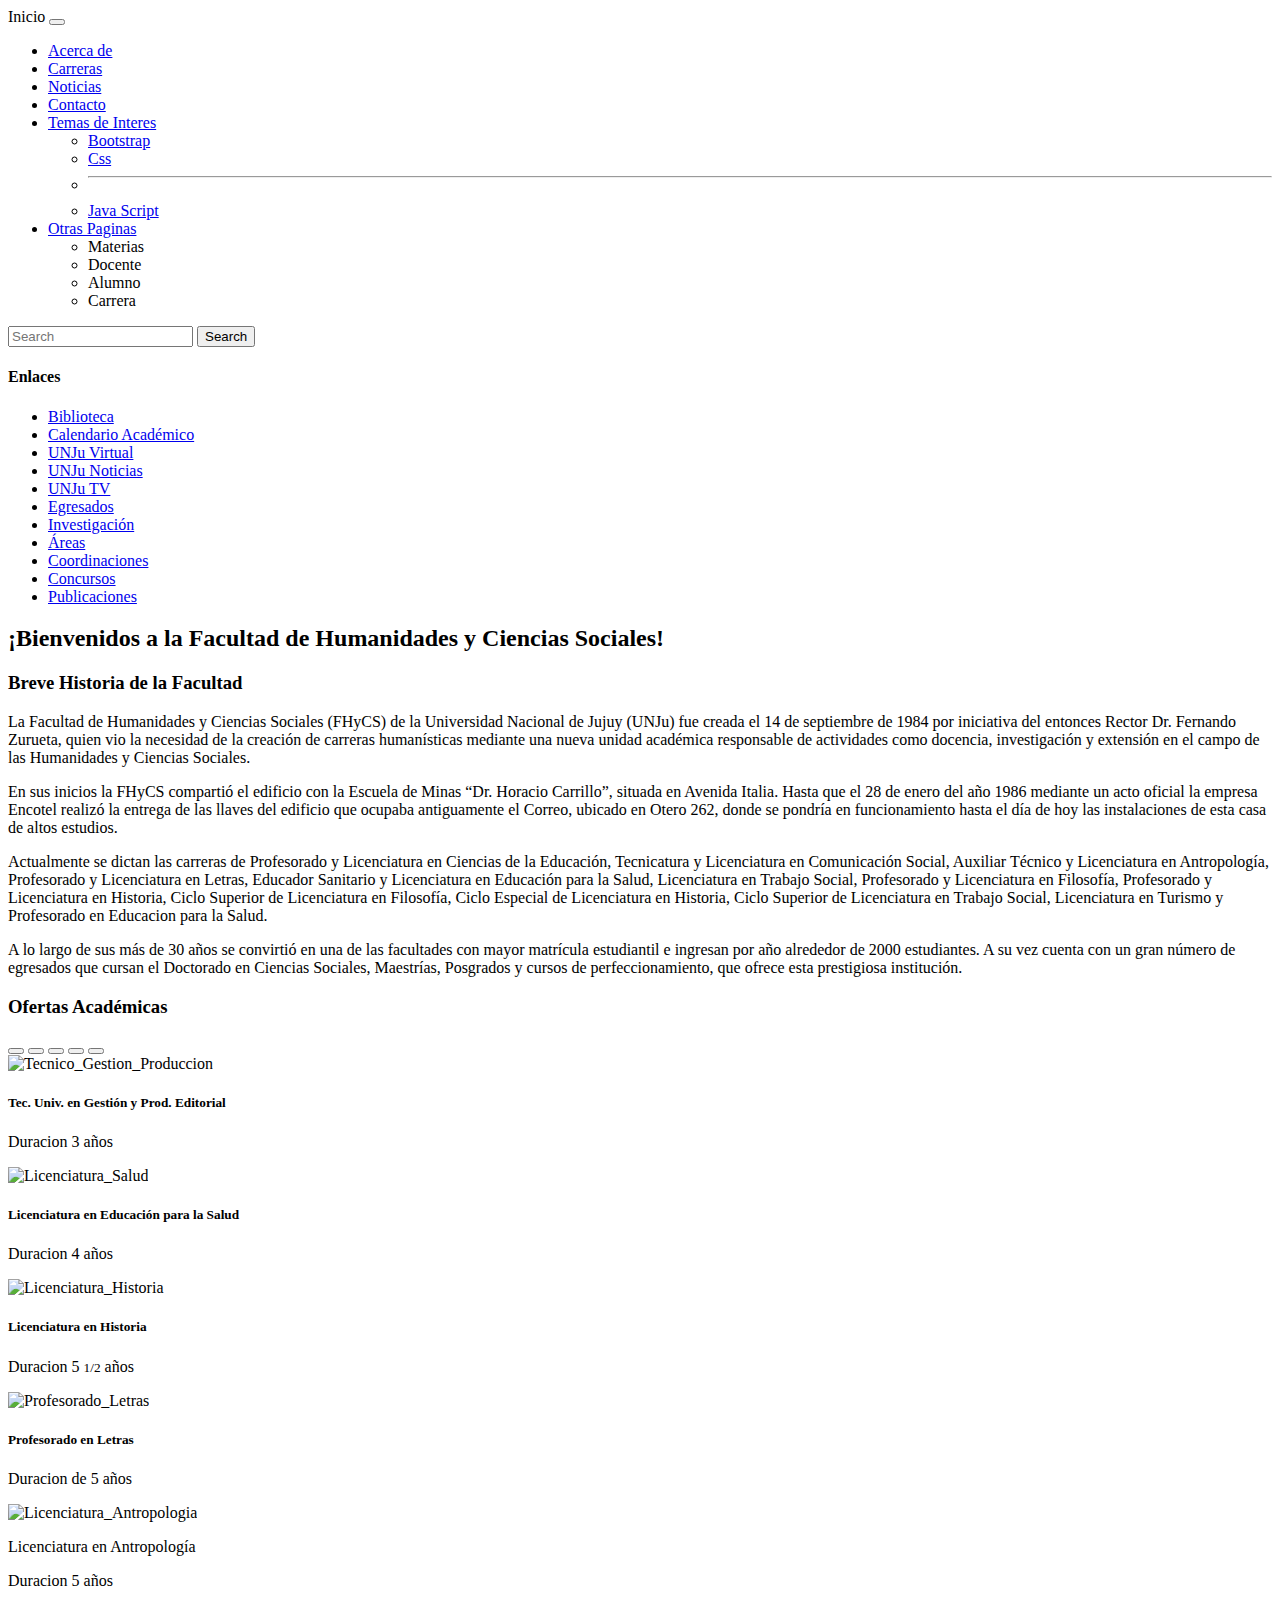
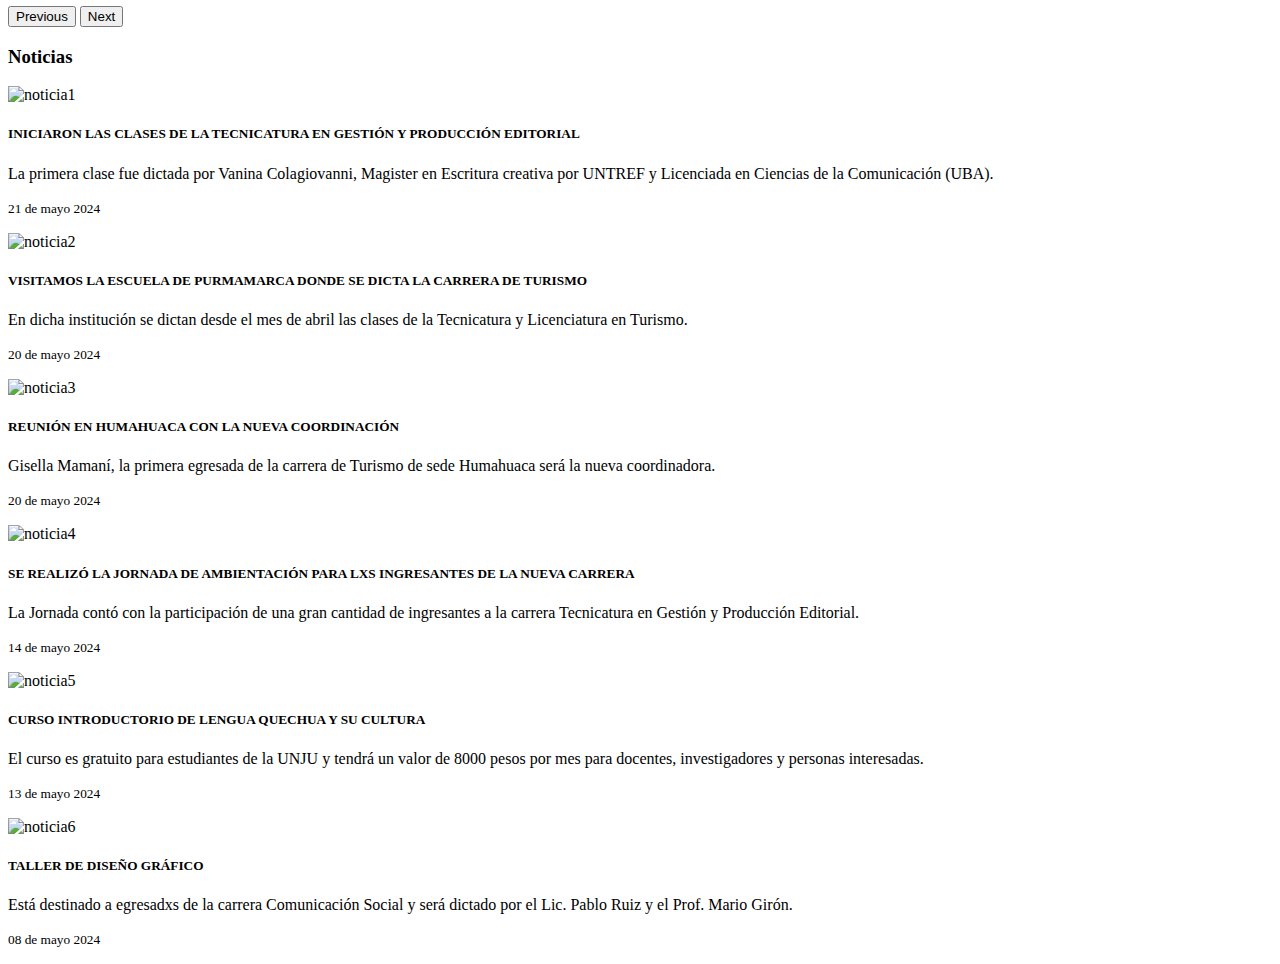
<file: tp4_GregorioGaston/src/main/resources/templates/index.html>
<!DOCTYPE html>
<html xmlns:th="http://www.thymeleaf.org" lang="es">
	
	<head data-th-replace="~{/layouts/header :: head}"></head>
		
	<body >
		
		<!-- Encabezado -->
		<header data-th-replace="~{/layouts/header :: header}" ></header>
		
		<div class="container">
			
		<!-- Barra de Navegacion-->
		<nav class="navbar navbar-expand-lg bg-primary">
			
            <div class="container-fluid">
            <a class="navbar-brand" th:href="@{/principal/inicio}"><i class="bi bi-stack"></i> Inicio</a>
            <button class="navbar-toggler" type="button" data-bs-toggle="collapse" data-bs-target="#navbarScroll" aria-controls="navbarScroll" aria-expanded="false" aria-label="Toggle navigation">
                <span class="navbar-toggler-icon"></span>
            </button>
            <div class="collapse navbar-collapse" id="navbarScroll">
                <ul class="navbar-nav me-auto my-2 my-lg-0 navbar-nav-scroll" style="--bs-scroll-height: 100px;">
	                <li class="nav-item">
	                    <a id="acercaDe" class="nav-link active" aria-current="page" href="#acerca-de"><i class="bi bi-info-lg"></i> Acerca de</a>
	                </li>
	                <li class="nav-item">
	                    <a class="nav-link" href="#carreras"><i class="bi bi-award"></i> Carreras</a>
	                </li>
	                <li class="nav-item">
	                    <a class="nav-link" href="#noticias"><i class="bi bi-newspaper"></i> Noticias</a>
	                </li>
	                <li class="nav-item">
	                    <a class="nav-link" href="#contactos"><i class="bi bi-envelope-arrow-down"></i> Contacto</a>
	                </li>
	                <li class="nav-item dropdown">
	                    <a class="nav-link dropdown-toggle" href="#" role="button" data-bs-toggle="dropdown" aria-expanded="false"><i class="bi bi-card-list"></i> Temas de Interes</a>
	                    <ul class="dropdown-menu">
	                    <li><a class="dropdown-item" href="https://getbootstrap.com/docs/5.3/getting-started/introduction/" target="_blank" ><i class="bi bi-bootstrap"></i> Bootstrap</a></li>
	                    <li><a class="dropdown-item" href="https://developer.mozilla.org/en-US/docs/Web/javascript" target="_blank" ><i class="bi bi-filetype-css"></i> Css</a></li>
	                    <li><hr class="dropdown-divider"></li>
	                    <li><a class="dropdown-item" href="https://developer.mozilla.org/en-US/docs/Learn/CSS" target="_blank" ><i class="bi bi-filetype-java"></i> Java Script</a></li>
	                    </ul>
	                </li>
	                <li class="nav-item dropdown">
                    <a class="nav-link dropdown-toggle" href="#" role="button" data-bs-toggle="dropdown" aria-expanded="false"><i class="bi bi-card-list"></i> Otras Paginas</a>
                    <ul class="dropdown-menu">
	                    <li><a class="dropdown-item" th:href="@{/materia/listado}"><i class="bi bi-folder2-open"></i> Materias</a></li>
	                    <li><a class="dropdown-item" th:href="@{/docente/listado}"><i class="bi bi-person-vcard"></i> Docente</a></li>
	                    <li><a class="dropdown-item" th:href="@{/alumno/listado}"><i class="bi bi-file-earmark-person-fill"></i> Alumno</a></li>
	                    <li><a class="dropdown-item" th:href="@{/carrera/listado}"><i class="bi bi-mortarboard-fill"></i> Carrera</a></li>
	                </ul>
                </li>
                </ul>
                <form class="d-flex bg-primary-subtle text-primary-emphasis" role="search">
	                <input class="form-control me-2" type="search" placeholder="Search" aria-label="Search">
	                <button class="btn btn-outline-success" type="submit">Search</button>
                </form>
            </div>
            </div>
        </nav>
		
		
			<div class="row">
				
					<!--Aside -->
					<aside class="col-md-2 order-md-1">
						<div class="aside bg-dark ">
				            <h4>Enlaces</h5>
				            <ul>
								
				                <li><a href="https://www.fhycs.unju.edu.ar/biblioteca.html" target="_blank">Biblioteca</a></li>
				                <li><a href="https://www.fhycs.unju.edu.ar/calendario_academico.html" target="_blank">Calendario Académico</a></li>
				                <li><a href="https://virtual.unju.edu.ar/" target="_blank">UNJu Virtual</a></li>
				                <li><a href="https://noticias.unju.edu.ar/" target="_blank">UNJu Noticias</a></li>
				                <li><a href="https://tv.unju.edu.ar/" target="_blank">UNJu TV</a></li>
				                <li><a href="https://www.fhycs.unju.edu.ar/egresados.html" target="_blank">Egresados</a></li>
				                <li><a href="https://www.fhycs.unju.edu.ar/investigacion.html" target="_blank">Investigación</a></li>
				                <li><a href="https://www.fhycs.unju.edu.ar/areas.html" target="_blank">Áreas</a></li>
				                <li><a href="https://www.fhycs.unju.edu.ar/coordinaciones.html" target="_blank">Coordinaciones</a></li>
				                <li><a href="https://www.fhycs.unju.edu.ar/concursos_docentes.html" target="_blank">Concursos</a></li>
				                <li><a href="https://www.fhycs.unju.edu.ar/publicaciones.html" target="_blank">Publicaciones</a></li>
				                
				            </ul>
			            </div>
		        	</aside>
				
				<!-- Contenido Principal -->
				<h2>¡Bienvenidos a la Facultad de Humanidades y Ciencias Sociales!</h2>
				
				<div class="col-md-10 order-md-2" >
					
					
					<section id="acerca-de">
		                
		                <h3>Breve Historia de la Facultad</h3>
		                
		                <p>La Facultad de Humanidades y Ciencias Sociales (FHyCS) de la Universidad Nacional de Jujuy (UNJu) fue creada el 14 de septiembre de 1984 por iniciativa del entonces Rector Dr. Fernando Zurueta, quien vio la necesidad de la creación de carreras humanísticas mediante una nueva unidad académica responsable de actividades como docencia, investigación y extensión en el campo de las Humanidades y Ciencias Sociales.</p>
		                <p>En sus inicios la FHyCS compartió el edificio con la Escuela de Minas “Dr. Horacio Carrillo”, situada en Avenida Italia. Hasta que el 28 de enero del año 1986 mediante un acto oficial la empresa Encotel realizó la entrega de las llaves del edificio que ocupaba antiguamente el Correo, ubicado en Otero 262, donde se pondría en funcionamiento hasta el día de hoy las instalaciones de esta casa de altos estudios.</p>
		            	<p>Actualmente se dictan las carreras de Profesorado y Licenciatura en Ciencias de la Educación, Tecnicatura y Licenciatura en Comunicación Social, Auxiliar Técnico y Licenciatura en Antropología, Profesorado y Licenciatura en Letras, Educador Sanitario y Licenciatura en Educación para la Salud, Licenciatura en Trabajo Social, Profesorado y Licenciatura en Filosofía, Profesorado y Licenciatura en Historia, Ciclo Superior de Licenciatura en Filosofía, Ciclo Especial de Licenciatura en Historia, Ciclo Superior de Licenciatura en Trabajo Social, Licenciatura en Turismo y Profesorado en Educacion para la Salud.</p>
		            	<p>A lo largo de sus más de 30 años se convirtió en una de las facultades con mayor matrícula estudiantil e ingresan por año alrededor de 2000 estudiantes. A su vez cuenta con un gran número de egresados que cursan el Doctorado en Ciencias Sociales, Maestrías, Posgrados y cursos de perfeccionamiento, que ofrece esta prestigiosa institución.</p>
	            	
	            	</section>
	            	
	            	<section id="carreras">
						
						<h3>Ofertas Académicas</h3>
						
						<div id="carouselExampleDark" class="carousel carousel-dark slide">
							
							  <div class="carousel-indicators">
							    <button type="button" data-bs-target="#carouselExampleDark" data-bs-slide-to="0" class="active" aria-current="true" aria-label="Slide 1"></button>
							    <button type="button" data-bs-target="#carouselExampleDark" data-bs-slide-to="1" aria-label="Slide 2"></button>
							    <button type="button" data-bs-target="#carouselExampleDark" data-bs-slide-to="2" aria-label="Slide 3"></button>
							    <button type="button" data-bs-target="#carouselExampleDark" data-bs-slide-to="3" aria-label="Slide 4"></button>
							    <button type="button" data-bs-target="#carouselExampleDark" data-bs-slide-to="4" aria-label="Slide 5"></button>
							  
							  </div>
							  <div class="carousel-inner">
							    <div class="carousel-item active" data-bs-interval="10000">
							      <img th:src="@{/images/Tecnico_Gestion_Produccion.jpg}" class="d-block w-80" alt="Tecnico_Gestion_Produccion">
							      <div class="carousel-caption d-none d-md-block">
							        <h5>Tec. Univ. en Gestión y Prod. Editorial</h5>
							        <p>Duracion 3 años</p>
							      </div>
							    </div>
							    <div class="carousel-item" data-bs-interval="2000">
							      <img th:src="@{/images/Licenciatura_Salud.jpg}" class="d-block w-80" alt="Licenciatura_Salud">
							      <div class="carousel-caption d-none d-md-block" >
							        <h5>Licenciatura en Educación para la Salud</h5>
							        <P>Duracion 4 años</P>
							      </div>
							    </div>
							    <div class="carousel-item" data-bs-interval="3000">
							      <img th:src="@{/images/Licenciatura_Historia.jpg}" class="d-block w-80" alt="Licenciatura_Historia">
							      <div class="carousel-caption d-none d-md-block" >
							        <h5>Licenciatura en Historia</h5>
							        <p>Duracion 5 <small>1/2</small> años</p>
							      </div>
							    </div>
							    <div class="carousel-item" data-bs-interval="4000">
							      <img th:src="@{/images/Profesorado_Letras.jpg}" class="d-block w-80" alt="Profesorado_Letras">
							      <div class="carousel-caption d-none d-md-block" >
							        <h5>Profesorado en Letras</h5>
							        <p>Duracion de 5 años</p>
							      </div>
							    </div>
							    <div class="carousel-item" data-bs-interval="5000">
							      <img th:src="@{/images/Licenciatura_Antropologia.jpg}" class="d-block w-80" alt="Licenciatura_Antropologia">
							      <div class="carousel-caption d-none d-md-block" >
							        <p>Licenciatura en Antropología</h5>
							        <p>Duracion 5 años</p>
							      </div>
							    </div>
							  </div>
							  <button class="carousel-control-prev" type="button" data-bs-target="#carouselExampleDark" data-bs-slide="prev">
							    <span class="carousel-control-prev-icon" aria-hidden="true"></span>
							    <span class="visually-hidden">Previous</span>
							  </button>
							  <button class="carousel-control-next" type="button" data-bs-target="#carouselExampleDark" data-bs-slide="next">
							    <span class="carousel-control-next-icon" aria-hidden="true"></span>
							    <span class="visually-hidden">Next</span>
							  </button>
							  
							</div>
						
					</section>
					
					
					<section id="noticias">
						<div class="noticias bg-body-secondary">
							
							<h3>Noticias</h3>
						
						<div class="row row-cols-1 row-cols-md-2 g-4 ">
							
							  <div class="col">
							    <div class="card">
							      <img th:src="@{/images/noticia1.jpg}" class="card-img-top" alt="noticia1">
							      <div class="card-body">
							        <h5 class="card-title">INICIARON LAS CLASES DE LA TECNICATURA EN GESTIÓN Y PRODUCCIÓN EDITORIAL</h5>
							        <p class="card-text">La primera clase fue dictada por Vanina Colagiovanni, Magister en Escritura creativa por UNTREF y Licenciada en Ciencias de la Comunicación (UBA).</p>
							      	<p class="card-text"><small>21 de mayo 2024</small></p>
							      </div>
							    </div>
							  </div>
							  <div class="col">
							    <div class="card">
							      <img th:src="@{/images/noticia2.jpeg}" class="card-img-top" alt="noticia2">
							      <div class="card-body">
							        <h5 class="card-title">VISITAMOS LA ESCUELA DE PURMAMARCA DONDE SE DICTA LA CARRERA DE TURISMO</h5>
							        <p class="card-text">En dicha institución se dictan desde el mes de abril las clases de la Tecnicatura y Licenciatura en Turismo.</p>
							      	<p class="card-text"><small>20 de mayo 2024</small></p>
							      </div>
							    </div>
							  </div>
							  <div class="col">
							    <div class="card">
							      <img th:src="@{/images/noticia3.jpg}" class="card-img-top" alt="noticia3">
							      <div class="card-body">
							        <h5 class="card-title">REUNIÓN EN HUMAHUACA CON LA NUEVA COORDINACIÓN</h5>
							        <p class="card-text">Gisella Mamaní, la primera egresada de la carrera de Turismo de sede Humahuaca será la nueva coordinadora.</p>
							        <p class="card-text"><small>20 de mayo 2024</small></p>
							      </div>
							    </div>
							  </div>
							  <div class="col">
							    <div class="card">
							      <img th:src="@{/images/noticia4.jpg}" class="card-img-top" alt="noticia4">
							      <div class="card-body">
							        <h5 class="card-title">SE REALIZÓ LA JORNADA DE AMBIENTACIÓN PARA LXS INGRESANTES DE LA NUEVA CARRERA</h5>
							        <p class="card-text">La Jornada contó con la participación de una gran cantidad de ingresantes a la carrera Tecnicatura en Gestión y Producción Editorial.</p>
							      	<p class="card-text"><small>14 de mayo 2024</small></p>
							      </div>
							    </div>
							  </div>
							  <div class="col">
							    <div class="card">
							      <img th:src="@{/images/noticia5.jpg}" class="card-img-top" alt="noticia5">
							      <div class="card-body">
							        <h5 class="card-title">CURSO INTRODUCTORIO DE LENGUA QUECHUA Y SU CULTURA</h5>
							        <p class="card-text">El curso es gratuito para estudiantes de la UNJU y tendrá un valor de 8000 pesos por mes para docentes, investigadores y personas interesadas.</p>
							      	<p class="card-text"><small>13 de mayo 2024</small></p>
							      </div>
							    </div>
							  </div>
							  <div class="col">
							    <div class="card">
							      <img th:src="@{/images/noticia6.jpg}" class="card-img-top" alt="noticia6">
							      <div class="card-body">
							        <h5 class="card-title">TALLER DE DISEÑO GRÁFICO</h5>
							      	<p class="card-text">Está destinado a egresadxs de la carrera Comunicación Social y será dictado por el Lic. Pablo Ruiz y el Prof. Mario Girón.</p>
							      	<p class="card-text"><small>08 de mayo 2024</small></p>
							      </div>
							    </div>
							  </div>
							</div>
							
						</div>
						
						
						
					</section>
					
				</div>
				
			
		</div>
		
		<!-- Pie de Pagina -->
		<footer data-th-replace="~{/layouts/footer :: footer}" ></footer>
		
		</div>
		
		<script type="text/javascript" th:src="@{/webjars/bootstrap/js/bootstrap.bundle.min.js}"></script>
		
	</body>
	
</html>
</file>
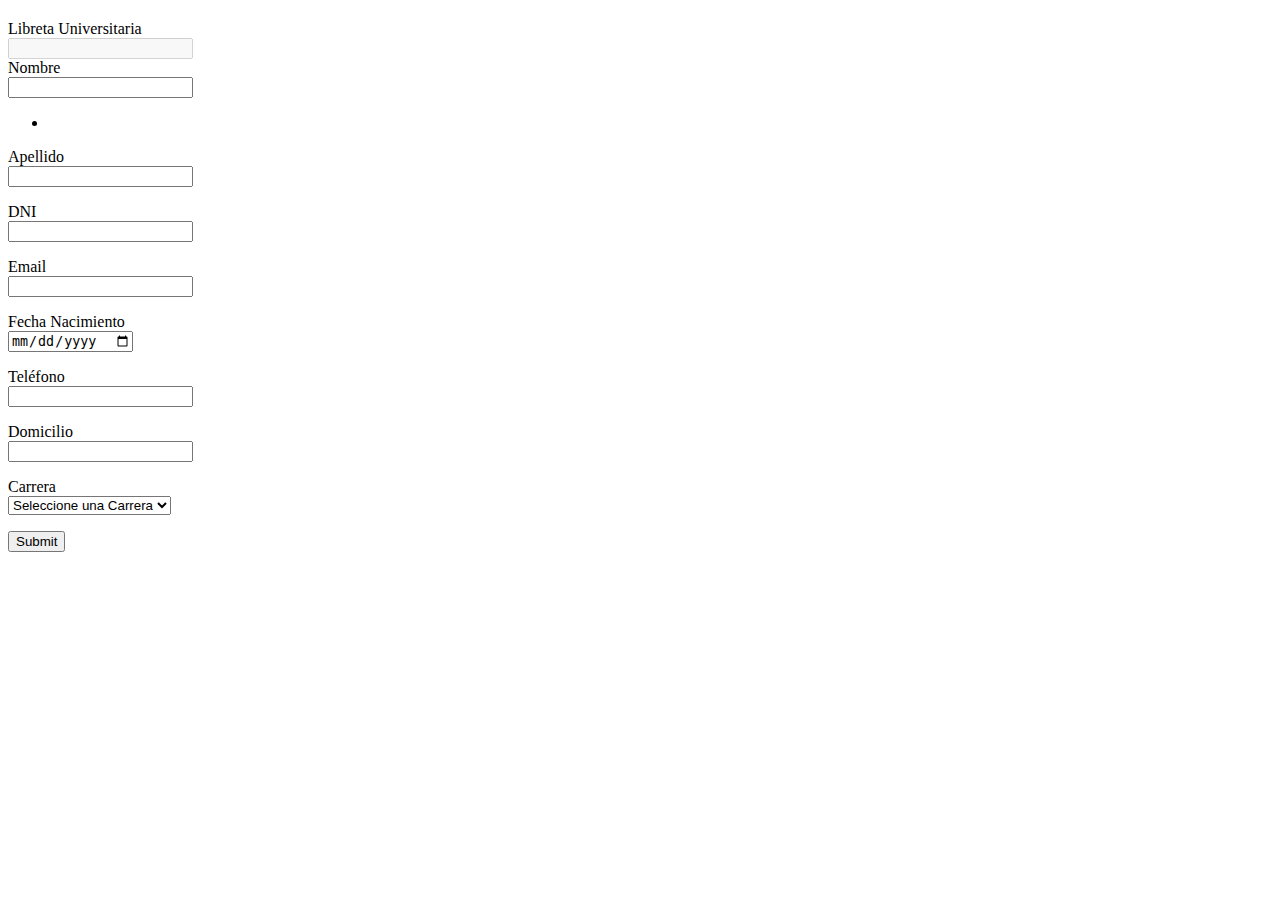
<file: tp4_GregorioGaston/src/main/resources/templates/alumnoForm.html>
<!DOCTYPE html>
<html xmlns:th="http://www.thymeleaf.org" lang="es">
	
	<head data-th-replace="~{/layouts/header :: head}"></head>
	
	<body>
	    
	    <!-- Encabezado -->
		<header data-th-replace="~{/layouts/header :: header}" ></header>
		
		<div class="container">
			
		<!-- Barra de Navegacion-->
		<nav data-th-replace="~{/layouts/header :: navbar}"></nav>

        
        <!-- Formulario para Alumno-->
     
        
        <div class="row py-5 m col-12 d-flex aling-items-center justify-content-center">
			
			<div class="row mb-5">
				<h2 data-th-text="${edicion}?'Modificar Alumno':'Nuevo Alumno'" class="text-center"></h2>
			</div>
			
				<form data-th-action="${edicion}?@{/alumno/modificar} : @{/alumno/guardar}" th:object="${alumno}" method="post"
				 class="container-fluid py-5 mb-5 row col-10 col-md-7 d-flex flex-column align-items-center rounded-4 border border-4 border-primary bg-light f">
				
				<!--   <input type="hidden" th:field="*{lu}">-->
				  <div class="row mb-3 justify-content-center" th:if="${edicion}">
				    <label for="lu" class="col-sm-12 col-lg-2 col-form-label text-lg-stard">Libreta Universitaria</label>
				    <div class="col-sm-12 col-lg-4">
				         <input type="hidden" th:field="*{lu}">
				        <input type="text" class="form-control" th:value="*{lu}" disabled>
				    </div>
				 </div>
					
					<div class="row mb-3 justify-content-center">
				    <label for="nombre" class="col-sm-12 col-lg-2 col-form-label text-lg-stard">Nombre</label>
				    <div class="col-sm-12 col-lg-4">
				        <input type="text" class="form-control" id="nombre" th:field="*{nombre}" th:classappend="${#fields.hasErrors('nombre')} ? 'is-invalid' : ''">
						<div th:if="${#fields.hasErrors('nombre')}">
							<ul class="p-0">
								<li class="bg-danger p-1 rounded text-light text-center my-1 list-group-item" th:each="error : ${#fields.errors('nombre')}" th:text="${error}" ></li>
							</ul>
						</div>
				    </div>
				</div>
					
					<div class="row mb-3 justify-content-center">
						
						<label for="apellido" class="col-sm-12 col-lg-2 col-form-label text-lg-stard">Apellido</label>
						<div class="col-sm-12 col-lg-4">
							<input type="text" class="form-control" id="apellido" th:field="*{apellido}" th:classappend="${#fields.hasErrors('apellido')} ? 'is-invalid' : ''">
							<p class="form-text text-danger" th:if="${#fields.hasErrors('apellido')}"  th:errors="*{apellido}"></p> 
						</div>
						
					</div>
					
					<div class="row mb-3 justify-content-center">
						
						<label for="dni" class="col-sm-12 col-lg-2 col-form-label text-lg-stard">DNI</label>
						<div class="col-sm-12 col-lg-4">
							<input type="number" class="form-control" id="dni" th:field="*{dni}" th:classappend="${#fields.hasErrors('dni')} ? 'is-invalid' : ''">
							<p class="form-text text-danger" th:if="${#fields.hasErrors('dni')}" th:errors="*{dni}"></p> 
						</div>
						
					</div>
					
					<div class="row mb-3 justify-content-center">
						
						<label for="email" class="col-sm-12 col-lg-2 col-form-label text-lg-stard">Email</label>
						<div class="col-sm-12 col-lg-4">
							<input type="email" class="form-control" id="email" th:field="*{email}" th:classappend="${#fields.hasErrors('email')} ? 'is-invalid' : ''">
							<p class="form-text text-danger" th:if="${#fields.hasErrors('email')}"  th:errors="*{email}"></p> 
						</div>
						
					</div>
					
					
					<div class="row mb-3 justify-content-center">
						
						<label for="fechaNacimiento" class="col-sm-12 col-lg-2 col-form-label text-lg-stard">Fecha Nacimiento</label>
						<div class="col-sm-12 col-lg-4">
							<input type="date" class="form-control" id="fechaNacimiento" th:field="*{fechaNacimiento}"  th:classappend="${#fields.hasErrors('fechaNacimiento')} ? 'is-invalid' : ''">
						    <p class="form-text text-danger" th:if="${#fields.hasErrors('fechaNacimiento')}"  th:errors="*{fechaNacimiento}"></p> 
						</div>
						
					</div>
					
					<div class="row mb-3 justify-content-center">
						
						<label for="telefono" class="col-sm-12 col-lg-2 col-form-label text-lg-stard">Teléfono</label>
						<div class="col-sm-12 col-lg-4">
							<input type="number" class="form-control" id="telefono" th:field="*{telefono}" th:classappend="${#fields.hasErrors('telefono')} ? 'is-invalid' : ''">
						    <p class="form-text text-danger" th:if="${#fields.hasErrors('telefono')}"  th:errors="*{telefono}"></p> 
						</div>
						
					</div>
					
					<div class="row mb-3 justify-content-center">
						
						<label for="domicilio" class="col-sm-12 col-lg-2 col-form-label text-lg-stard">Domicilio</label>
						<div class="col-sm-12 col-lg-4">
							<input type="text" class="form-control" id="domicilio" th:field="*{domicilio}" th:classappend="${#fields.hasErrors('domicilio')} ? 'is-invalid' : ''">
							<p class="form-text text-danger" th:if="${#fields.hasErrors('domicilio')}"  th:errors="*{domicilio}"></p> 
						</div>
						
					</div>
					
					
					<div class="row mb-3 justify-content-center">
						
						<label for="carrera" class="col-sm-12 col-lg-2 col-form-label text-lg-stard">Carrera</label>
						<div class="col-sm-12 col-lg-4">
							<select id="carrera" name="carrera" class="form-select" th:field="*{carrera.codigo}">
								<option value="-1">Seleccione una Carrera</option>
								<option th:each="carre : ${carreras}" th:value="${carre.codigo}" th:text="${carre.nombre}"></option>
							</select>
							 <p class="form-text text-danger" th:if="${#fields.hasErrors('carrera.codigo')}"  th:errors="*{carrera.codigo}"></p> 
						</div>
						
					</div>
						
					<p class="text-center"><input type="submit" class="btn btn-primary col-3 " th:value="${edicion}?'Modificar':'Guardar'"></p>
					
				</form>
			
		</div>
        
	    <!-- Pie de Pagina -->
		<footer data-th-replace="~{/layouts/footer :: footer}" ></footer>
		
		</div>
		
		<script type="text/javascript" th:src="@{/webjars/bootstrap/js/bootstrap.bundle.min.js}"></script>
		
	    
	</body>
	
</html>
</file>
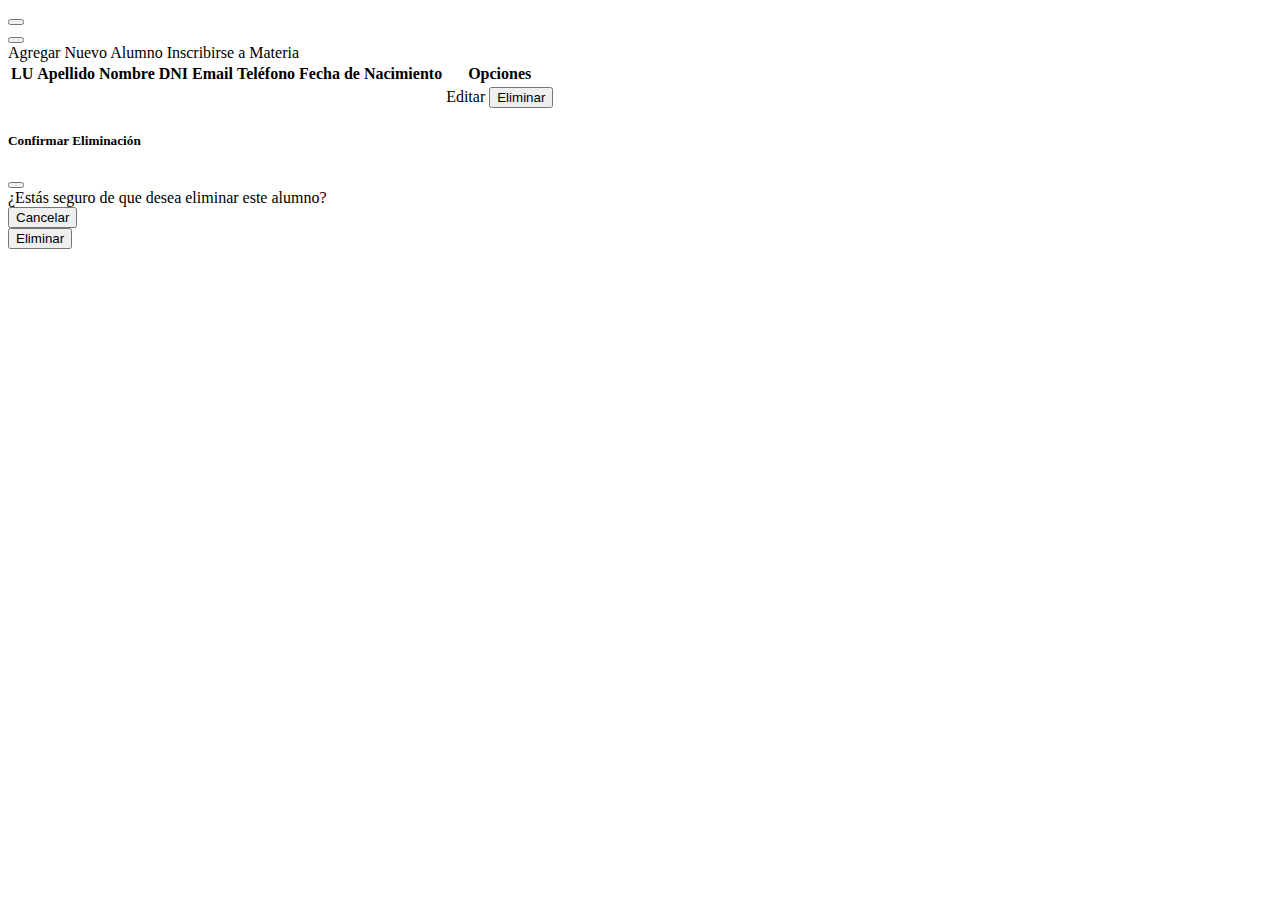
<file: tp4_GregorioGaston/src/main/resources/templates/alumnoList.html>
<!DOCTYPE html>
<html xmlns:th="http://www.thymeleaf.org" lang="es">
	
	<head data-th-replace="~{/layouts/header :: head}"></head>
	
	<body>
	    
	    <!-- Encabezado -->
		<header data-th-replace="~{/layouts/header :: header}" ></header>
		
		<div class="container">
			
		<!-- Barra de Navegacion-->
        <nav data-th-replace="~{/layouts/header :: navbar}"></nav>
        
        
        <!-- Tabla de Listado de Alumnos-->
        
        <div class="row">
			
			<div class="col col-sm-12 fondo-form p-5">
				
				<div class="row mb-5">
					
					<!-- Alerta -->
					<div th:if="${exito}" class="alert alert-success alert-dismissible fade show" role="alert">
						
						<strong data-th-text="${mensaje}"></strong>
						<button type="button" class="btn-close" data-bs-dismiss="alert" aria-label="Close"></button>
						
					</div>
					<div th:if="${!exito && mensaje != '' }" class="alert alert-danger alert-dismissible fade show" role="alert">
						
						<strong data-th-text="${mensaje}"></strong>
						<button type="button" class="btn-close" data-bs-dismiss="alert" aria-label="Close"></button>
						
					</div>
					<!-- Botón Agregar -->
					
					<div class="d-grid gap-2 d-md-flex justify-content-md-end mb-2">
						
						<a class="btn btn-primary b" data-th-href="@{/alumno/nuevo}" role="button">Agregar Nuevo Alumno</a>
						<a class="btn btn-info b" data-th-href="@{/alumno/inscripcion}" role="button">Inscribirse a Materia</a>
						
					</div>
					
					
					<table class="table table-striped table-hover">
						
						  <thead>
						    <tr class="text-center">
						      <th scope="col">LU</th>
						      <th scope="col">Apellido</th>
						      <th scope="col">Nombre</th>
						      <th scope="col">DNI</th>
						      <th scope="col">Email</th>
						      <th scope="col">Teléfono</th>
						      <th scope="col">Fecha de Nacimiento</th>
						     
						      <th class="text-center" scope="col">Opciones</th>
						    </tr>
						  </thead>
						  <tbody class="table-group-divider">
						    <tr data-th-each="alumno : ${alumnos}">
						      <th class="text-center" scope="row" data-th-text="'FH-' + ${alumno.lu}"></th>
						      <td class="text-start" data-th-text="${alumno.apellido}"></td>
						      <td class="text-start" data-th-text="${alumno.nombre}"></td>
						      <td class="text-sm-center" data-th-text="${alumno.dni}"></td>
						      <td class="text-start" data-th-text="${alumno.email}"></td>
						      <td class="text-sm-center" data-th-text="${alumno.telefono}"></td>
						      <td class="text-sm-center" data-th-text="${alumno.fechaNacimiento}"></td>
							  <td class="text-center"><!-- Botones para Modificar o Eliminar -->
								  <a class="btn btn-warning" data-th-href="@{/alumno/modificar/}+${alumno.lu}" role="button">Editar</a>
								  <button class="btn btn-danger" data-bs-toggle="modal" data-bs-target="#deleteModal" th:data-LUAlumno="${alumno.lu}">Eliminar</button>
							  </td>
						    </tr>
						    
						  </tbody>
					</table>
					
				</div>
				
			</div>
			
		</div>
        
	    <!-- Pie de Pagina -->
		<footer data-th-replace="~{/layouts/footer :: footer}" ></footer>
		
		</div>
		
		<!-- Modal -->
		<div class="modal fade" th:id="deleteModal" tabindex="-1" aria-labelledby="deleteModalLabel" aria-hidden="true">
			
			<div class="modal-dialog" role="document">
				
				<div class="modal-content">
					
					<div class="modal-header">
						
						<h5 class="modal-title fs-5" id="deleteModalLabel">Confirmar Eliminación</h5>
						<button type="button" class="btn-close" data-bs-dismiss="modal" aria-label="Close"></button>
						
					</div>
					<div class="modal-body">
							¿Estás seguro de que desea eliminar este alumno?
					</div>
					<div class="modal-footer">
						<button type="button" class="btn btn-secondary" data-bs-dismiss="modal">Cancelar</button>
						<form th:action="@{/alumno/eliminar/{LUAlumno=${selectedLUAlumno}}}" method="get">
							<button type="submit" class="btn btn-danger">Eliminar</button>
						</form>
						
					</div>
				</div>
			</div>
		</div>
		
		<script>
			document.addEventListener('DOMContentLoaded', function () {
				var deleteModal = document.getElementById('deleteModal');
				deleteModal.addEventListener('show.bs.modal', function (event) {
					var button = event.relatedTarget;
					var LUAlumno = button.getAttribute('data-lualumno');
					var form = deleteModal.querySelector('form');
					form.setAttribute('action', '/alumno/eliminar/' + LUAlumno);
				});
			});
		</script>
		
		<script type="text/javascript" th:src="@{/webjars/bootstrap/js/bootstrap.bundle.min.js}"></script>
		
	    
	</body>
	
</html>
</file>
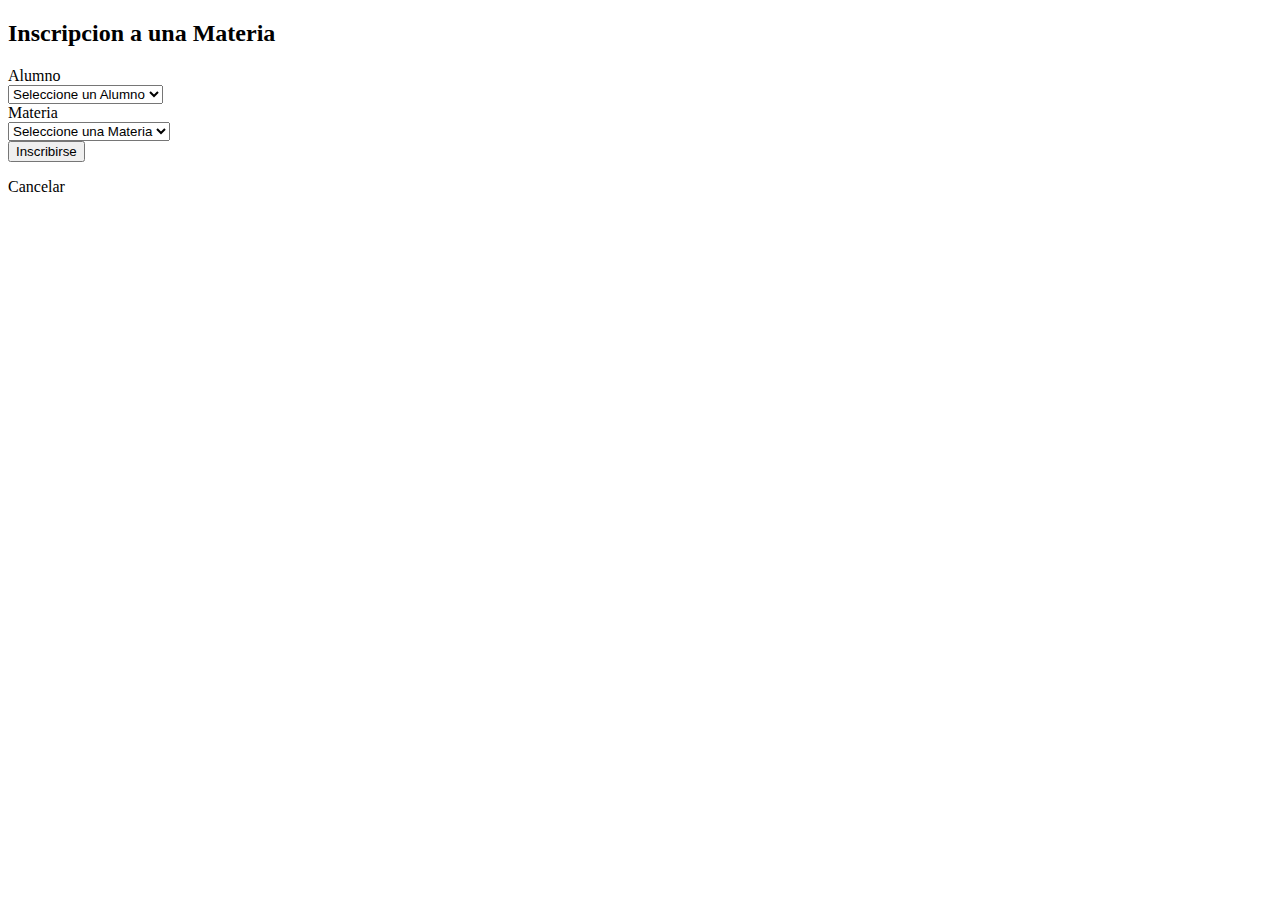
<file: tp4_GregorioGaston/src/main/resources/templates/alumnoMateriaForm.html>
<!DOCTYPE html>
<html xmlns:th="http://www.thymeleaf.org" lang="es">
	
	<head data-th-replace="~{/layouts/header :: head}"></head>
	
	<body>
	    
	    <!-- Encabezado -->
		<header data-th-replace="~{/layouts/header :: header}" ></header>
		
		<div class="container">
		
		<!-- Barra de Navegacion-->
		<nav data-th-replace="~{/layouts/header :: navbar}"></nav>
        
        
        <!-- Inscripcion Alumno a una Materia-->
        
        <div class="row py-5 m">
			
			<h2>Inscripcion a una Materia</h2>
			
			<div class="row">
				
				<form data-th-action="@{/alumno/inscripcion/materia}" method="post">
				
					<div class="row mb-3 justify-content-center">

						<label for="alumno" class="col-sm-12 col-lg-2 col-form-label text-lg-end">Alumno</label>
						<div class="col-sm-12 col-lg-4">
							<select id="alumno" name="alumno" class="form-select" th:field="*{alumno.lu}">
								<option value="-1">Seleccione un Alumno</option>
								<option th:each="alumn : ${alumnos}" th:value="${alumn.lu}" th:text="${alumn.apellido} + ', ' + ${alumn.nombre}"></option>
							</select>
						</div>

					</div>
					
					<div class="row mb-3 justify-content-center">

						<label for="materia" class="col-sm-12 col-lg-2 col-form-label text-lg-end">Materia</label>
						<div class="col-sm-12 col-lg-4">
							<select id="materia" name="materia" class="form-select" th:field="*{materia.codigo}">
								<option value="-1">Seleccione una Materia</option>
								<option th:each="materi : ${materias}" th:value="${materi.codigo}" th:text="${materi.nombre}"></option>
							</select>
						</div>

					</div>
						
					<div class="row mb-3 justify-content-center">
					    <div class="col-12 text-center">
					        <button type="submit" class="btn btn-primary">Inscribirse</button>
					        <p class="text-center mt-3">
					            <a th:href="@{/materia/listado}" id="cancel" name="cancel" class="btn btn-secondary">Cancelar</a>
					    
					        </p>
					    </div>
					</div>
				</form>
				
			</div>
			
		</div>
        
	    <!-- Pie de Pagina -->
		<footer data-th-replace="~{/layouts/footer :: footer}" ></footer>
		
		</div>

		<script type="text/javascript" th:src="@{/webjars/bootstrap/js/bootstrap.bundle.min.js}"></script>
		
	    
	</body>
	
</html>
</file>
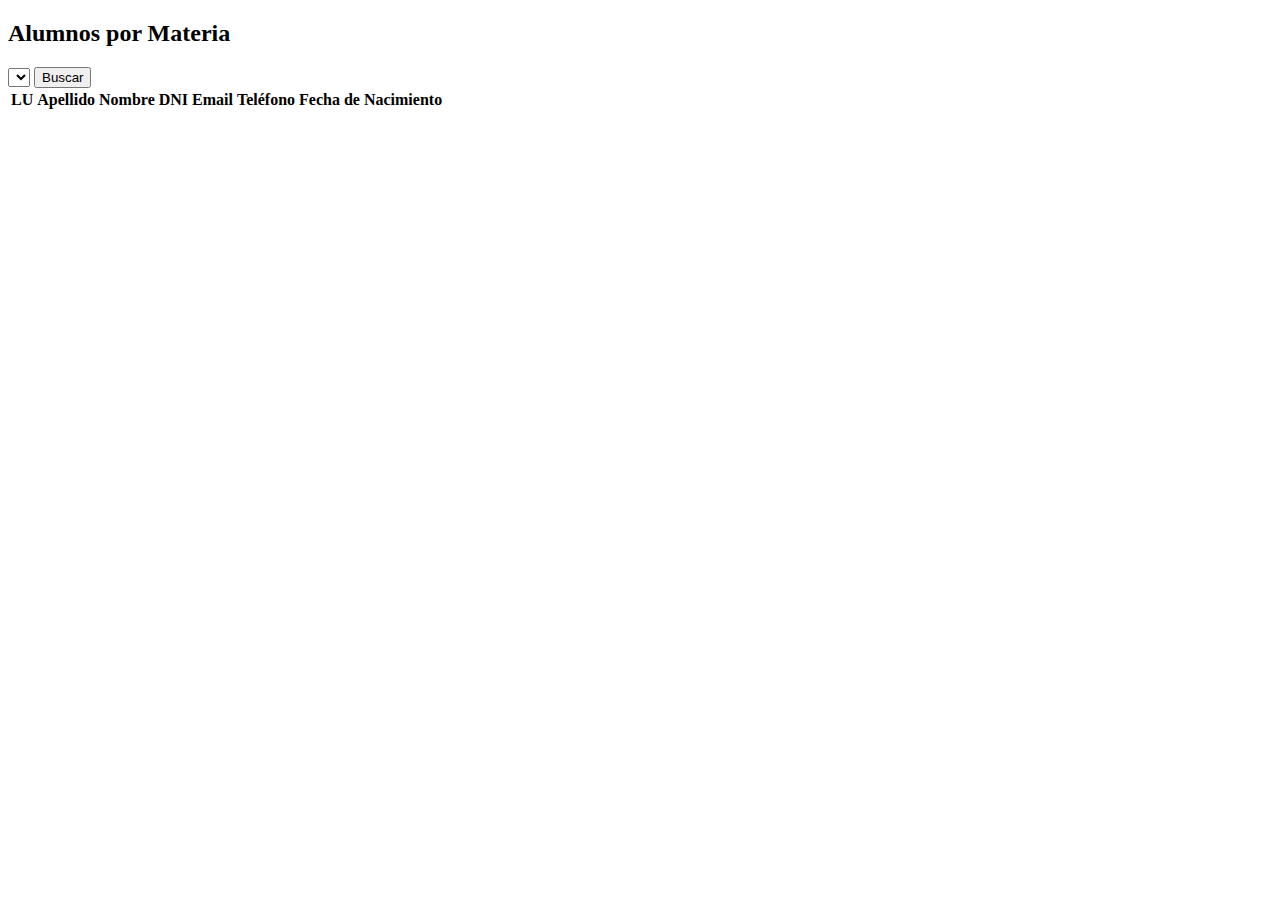
<file: tp4_GregorioGaston/src/main/resources/templates/alumnosXCarrera.html>
<!DOCTYPE html>
<html xmlns:th="http://www.thymeleaf.org" lang="es">
	<head data-th-replace="~{/layouts/header :: head}"></head>
	
	<body>
	    
	    <!-- Encabezado -->
		<header data-th-replace="~{/layouts/header :: header}" ></header>
		
		<div class="container">
			
		<!-- Barra de Navegacion-->
        <nav data-th-replace="~{/layouts/header :: navbar}"></nav>
        
        
        <!-- Tabla Alumnos por Carrera-->
        
        <div class="row">
			
			<div class="col col-sm-12 fondo-form p-5">
				
				<div class="row mb-5">
				
				    <div th:if="${carrera.nombre != null}">
				        <h2 th:text="'Alumnos de ' + ${carrera.nombre}"></h2>
				    </div>
				    <div th:if="${carrera.nombre == null}">
				        <h2>Alumnos por Materia</h2>
				    </div>
					
					<div class="row">
			
					<div class="d-grid gap-2 d-md-flex justify-content-md-end mb-2">
						
						<form th:action="@{/carrera/alumnos}" method="post" class="input-group bg-primary-subtle text-primary-emphasis" role="search">
							  <select id="carrera" name="carrera" class="form-select flex-grow-1" th:field="*{carrera.codigo}">
							        <option th:each="carre : ${carreras}" th:value="${carre.codigo}" th:text="${carre.nombre}"></option>
							   </select>
							   <button class="btn btn-outline-success" type="submit">Buscar</button>
						</form>
						
					</div>	
					<div class="row mt-md-3">
					<div th:if="${alumnos != null && !alumnos.isEmpty()}">
				    <table class="table table-striped table-hover">
				        <thead>
				            <tr class="text-center">
				                <th scope="col">LU</th>
				                <th scope="col">Apellido</th>
				                <th scope="col">Nombre</th>
				                <th scope="col">DNI</th>
				                <th scope="col">Email</th>
				                <th scope="col">Teléfono</th>
				                <th scope="col">Fecha de Nacimiento</th>
				            </tr>
				        </thead>
				        <tbody class="table-group-divider">
				            <tr th:each="alumno : ${alumnos}">
				                <th class="text-center" scope="row" th:text="'FH-' + ${alumno.lu}"></th>
				                <td class="text-start" th:text="${alumno.apellido}"></td>
				                <td class="text-start" th:text="${alumno.nombre}"></td>
				                <td class="text-sm-center" th:text="${alumno.dni}"></td>
				                <td class="text-start" th:text="${alumno.email}"></td>
				                <td class="text-sm-center" th:text="${alumno.telefono}"></td>
				                <td class="text-sm-center" th:text="${alumno.fechaNacimiento}"></td>

				            </tr>
				        </tbody>
				    </table>
				</div>
				</div>
					</div>					
					
				</div>
				
			</div>
		</div>
			
		
        
	    <!-- Pie de Pagina -->
		<footer data-th-replace="~{/layouts/footer :: footer}" ></footer>
		
		</div>
		
		<script type="text/javascript" th:src="@{/webjars/bootstrap/js/bootstrap.bundle.min.js}"></script>
		
	    
	</body>
</html>
</file>
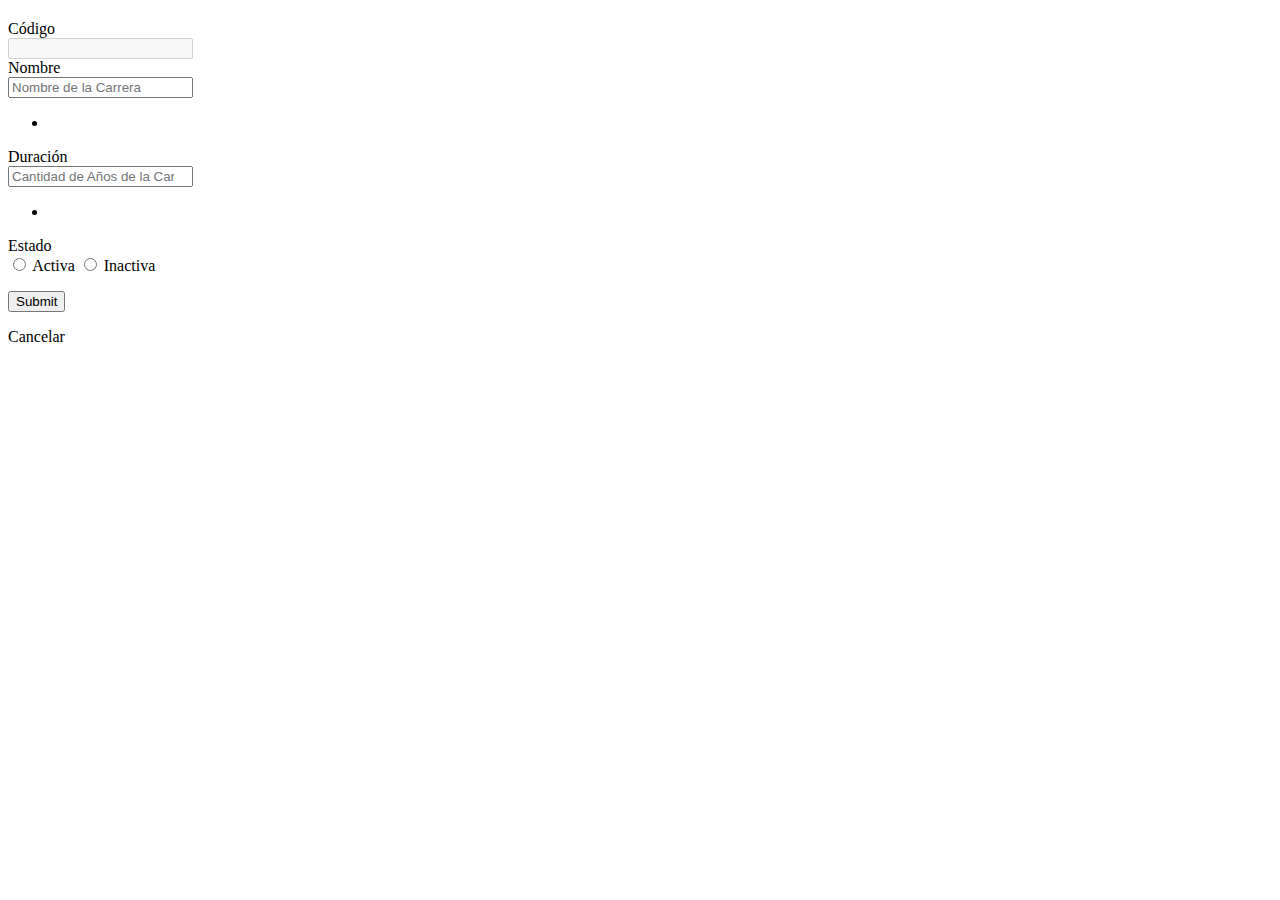
<file: tp4_GregorioGaston/src/main/resources/templates/carreraForm.html>
<!DOCTYPE html>
<html xmlns:th="http://www.thymeleaf.org" lang="es">
	
	<head data-th-replace="~{/layouts/header :: head}"></head>
	
	<body>
	    
	    <!-- Encabezado -->
		<header data-th-replace="~{/layouts/header :: header}" ></header>
		
		<div class="container">
			
		<!-- Barra de Navegacion-->
		<nav data-th-replace="~{/layouts/header :: navbar}"></nav>
        
        
        <!-- Formulario para Carrera-->
        
        <div class="row py-5 m col-12 d-flex aling-items-center justify-content-center">
			
			<div class="row mb-5">
				<h2 data-th-text="${edicion}?'Modificar Carrera':'Nueva Carrera'" class="text-center"></h2>
			</div>
				
				<form data-th-action="${edicion}?@{/carrera/modificar} : @{/carrera/guardar}" th:object="${carrera}" method="post"
				class="container-fluid py-5 mb-5 row col-10 col-md-7 d-flex flex-column align-items-center rounded-4 border border-4 border-primary bg-light f" >
					
					<div class="row mb-3 justify-content-center" th:if="${edicion}" >
						
						<label for="codigo" class="col-sm-12 col-lg-2 col -form-label text-lg-end">Código</label>
						<div class="col-sm-12 col-lg-4">
							<!-- <input type="number" class="form-control" id="codigo" th:field="*{codigo}" th:disabled="${edicion}?true:false"> 
							<input type="number" class="form-control" id="codigo" th:field="*{codigo}" th:disabled="${edicion}?true:false">
							<input type="hidden" class="form-control" id="codigo" th:field="*{codigo}" th:if="${edicion}"> -->
							<input type="hidden" th:field="*{codigo}">
				       		<input type="text" class="form-control" th:value="*{codigo}" disabled>
						</div>
						
					</div>
					
					<div class="row mb-3 justify-content-center">
						
						<label for="nombre" class="col-sm-12 col-lg-2 col -form-label text-lg-end">Nombre</label>
						<div class="col-sm-12 col-lg-4">
							<input type="text" class="form-control" id="nombre" th:field="*{nombre}" placeholder="Nombre de la Carrera" th:classappend="${#fields.hasErrors('nombre')} ? 'is-invalid' : ''">
							<div th:if="${#fields.hasErrors('nombre')}">
								<ul class="p-0">
									<li class="bg-danger p-1 rounded text-light text-center my-1 list-group-item" th:each="error : ${#fields.errors('nombre')}" th:text="${error}" ></li>
								</ul>
							</div>
						</div>
						
					</div>
					
					<div class="row mb-3 justify-content-center">
						
						<label for="cantAnios" class="col-sm-12 col-lg-2 col -form-label text-lg-end">Duración</label>
						<div class="col-sm-12 col-lg-4">
							<input type="number" class="form-control" id="cantAnios" th:field="*{cantAnios}" placeholder="Cantidad de Años de la Carrera" th:classappend="${#fields.hasErrors('cantAnios')} ? 'is-invalid' : ''">
							<p class="form-text text-danger" th:if="${#fields.hasErrors('cantAnios')}"  th:errors="*{cantAnios}"></p> 
							<div th:if="${#fields.hasErrors('cantAnios')}">
								<ul class="p-0">
									<li class="bg-danger p-1 rounded text-light text-center my-1 list-group-item" th:each="error : ${#fields.errors('cantAnios')}" th:text="${error}" ></li>
								</ul>
							</div>
						</div>
						
					</div>
					
					<div class="row mb-3 justify-content-center" th:if="${edicion}">
						
						<label for="estado" class="col-sm-12 col-lg-2 col-form-label text-lg-end">Estado</label>
						<div class="col-sm-12 col-lg-4">
							<input class="form-check-input" type="radio" th:field="*{estado}" value="true" name="radioActiva" id="radioActiva">
							<label class="form-check-label" for="radioActiva">Activa</label>
							
							<input class="form-check-input" type="radio" th:field="*{estado}" value="false" name="radioInactiva" id="radioInactiva">
							<label class="form-check-label" for="radioInactiva">Inactiva</label>
						</div>
						
					</div>
						
					<div class="row mb-3 justify-content-center">
					    <div class="col-12 text-center">
					        <p class="text-center">
					            <input type="submit" class="btn btn-primary col-3 b" th:value="${edicion}?'Modificar':'Guardar'">
					        </p>
					        <p class="text-center mt-3">
					            <a th:href="@{/carrera/listado}" id="cancel" name="cancel" class="btn btn-secondary col-3 b">Cancelar</a>
					        </p>
					    </div>
					</div>

				</form>
				
		</div>
        
	    <!-- Pie de Pagina -->
		<footer data-th-replace="~{/layouts/footer :: footer}" ></footer>
		
		</div>
		
		<script type="text/javascript" th:src="@{/webjars/bootstrap/js/bootstrap.bundle.min.js}"></script>
		
	    
	</body>
	
</html>
</file>
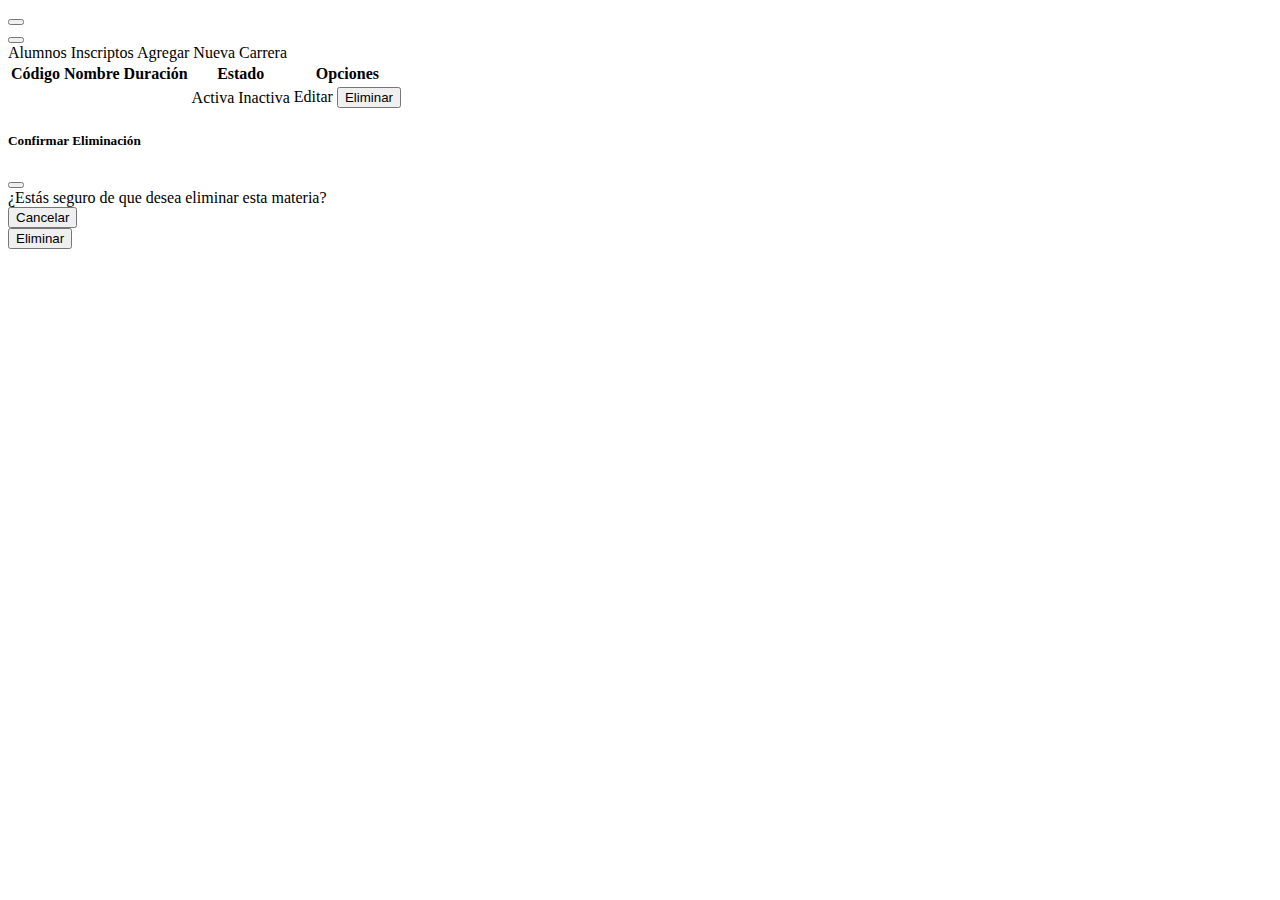
<file: tp4_GregorioGaston/src/main/resources/templates/carreraList.html>
<!DOCTYPE html>
<html xmlns:th="http://www.thymeleaf.org" lang="es">
	
	<head data-th-replace="~{/layouts/header :: head}"></head>
	
	<body>
	    
	    <!-- Encabezado -->
		<header data-th-replace="~{/layouts/header :: header}" ></header>
		
		<div class="container">
			
		<!-- Barra de Navegacion-->
		<nav data-th-replace="~{/layouts/header :: navbar}"></nav>
        
        <!-- Tabla de Listado de Carreras-->
        
        <div class="row">
			
			<div class="col col-sm-12 fondo-form p-5">
				
				<div class="row mb-5">
					
					<!-- Alerta -->
					<div th:if="${exito}" class="alert alert-success alert-dismissible fade show" role="alert">
						
						<strong data-th-text="${mensaje}"></strong>
						<button type="button" class="btn-close" data-bs-dismiss="alert" aria-label="Close"></button>
						
					</div>
					<div th:if="${!exito && mensaje != '' }" class="alert alert-danger alert-dismissible fade show" role="alert">
						
						<strong data-th-text="${mensaje}"></strong>
						<button type="button" class="btn-close" data-bs-dismiss="alert" aria-label="Close"></button>
						
					</div>
					<!-- Botón Agregar -->
					
					<div class="d-grid gap-2 d-md-flex justify-content-md-end mb-2">
						
						 <a class="btn btn-info b" data-th-href="@{/carrera/alumnos}" role="button">Alumnos Inscriptos</a>
						 <a class="btn btn-primary b" data-th-href="@{/carrera/nuevo}" role="button">Agregar Nueva Carrera</a>
						
						
					</div>
					
					<table class="table table-striped table-hover">
						
						  <thead class="text-center">
						    <tr>
						      <th scope="col">Código</th>
						      <th scope="col">Nombre</th>
						      <th scope="col">Duración</th>
						      <th scope="col">Estado</th>
						      <th scope="col">Opciones</th>
						    </tr>
						  </thead>
						  <tbody class="table-group-divider">
						    <tr class="text-center" data-th-each="carrera : ${carreras}">
						      <td data-th-text="${carrera.codigo}"></td>
						      <td data-th-text="${carrera.nombre}"></td>
						      <td data-th-text="${carrera.cantAnios}+' años'"></td>
						      <td >
								  <span th:if="${carrera.estado}">Activa</span>
								  <span th:if="${!carrera.estado}">Inactiva</span>
							  </td> 
							  <td ><!-- Botones para Modificar o Eliminar -->
								  <a class="btn btn-warning" data-th-href="@{/carrera/modificar/}+${carrera.codigo}" role="button">Editar</a>
								  <button class="btn btn-danger" data-bs-toggle="modal" data-bs-target="#deleteModal" th:data-codCarrera="${carrera.codigo}">Eliminar</button>
							  </td>
						    </tr>
						    
						  </tbody>
					</table>
					
				</div>
				
			</div>
			
		</div>
        
	    <!-- Pie de Pagina -->
		<footer data-th-replace="~{/layouts/footer :: footer}" ></footer>
		
		</div>
		
		<!-- Modal -->
		<div class="modal fade" th:id="deleteModal" tabindex="-1" aria-labelledby="deleteModalLabel" aria-hidden="true">
			
			<div class="modal-dialog" role="document">
				
				<div class="modal-content">
					
					<div class="modal-header">
						
						<h5 class="modal-title fs-5" id="deleteModalLabel">Confirmar Eliminación</h5>
						<button type="button" class="btn-close" data-bs-dismiss="modal" aria-label="Close"></button>
						
					</div>
					<div class="modal-body">
							¿Estás seguro de que desea eliminar esta materia?
					</div>
					<div class="modal-footer">
						<button type="button" class="btn btn-secondary" data-bs-dismiss="modal">Cancelar</button>
						<form th:action="@{/carrera/eliminar/{codCarrera=${selectedCodCarrera}}}" method="get">
							<button type="submit" class="btn btn-danger">Eliminar</button>
						</form>
						
					</div>
				</div>
			</div>
		</div>
		
		<script>
			document.addEventListener('DOMContentLoaded', function () {
				var deleteModal = document.getElementById('deleteModal');
				deleteModal.addEventListener('show.bs.modal', function (event) {
					var button = event.relatedTarget;
					var codCarrera = button.getAttribute('data-codcarrera');
					var form = deleteModal.querySelector('form');
					form.setAttribute('action', '/carrera/eliminar/' + codCarrera);
				});
			});
		</script>
		
		<script type="text/javascript" th:src="@{/webjars/bootstrap/js/bootstrap.bundle.min.js}"></script>
		
	    
	</body>
	
</html>
</file>
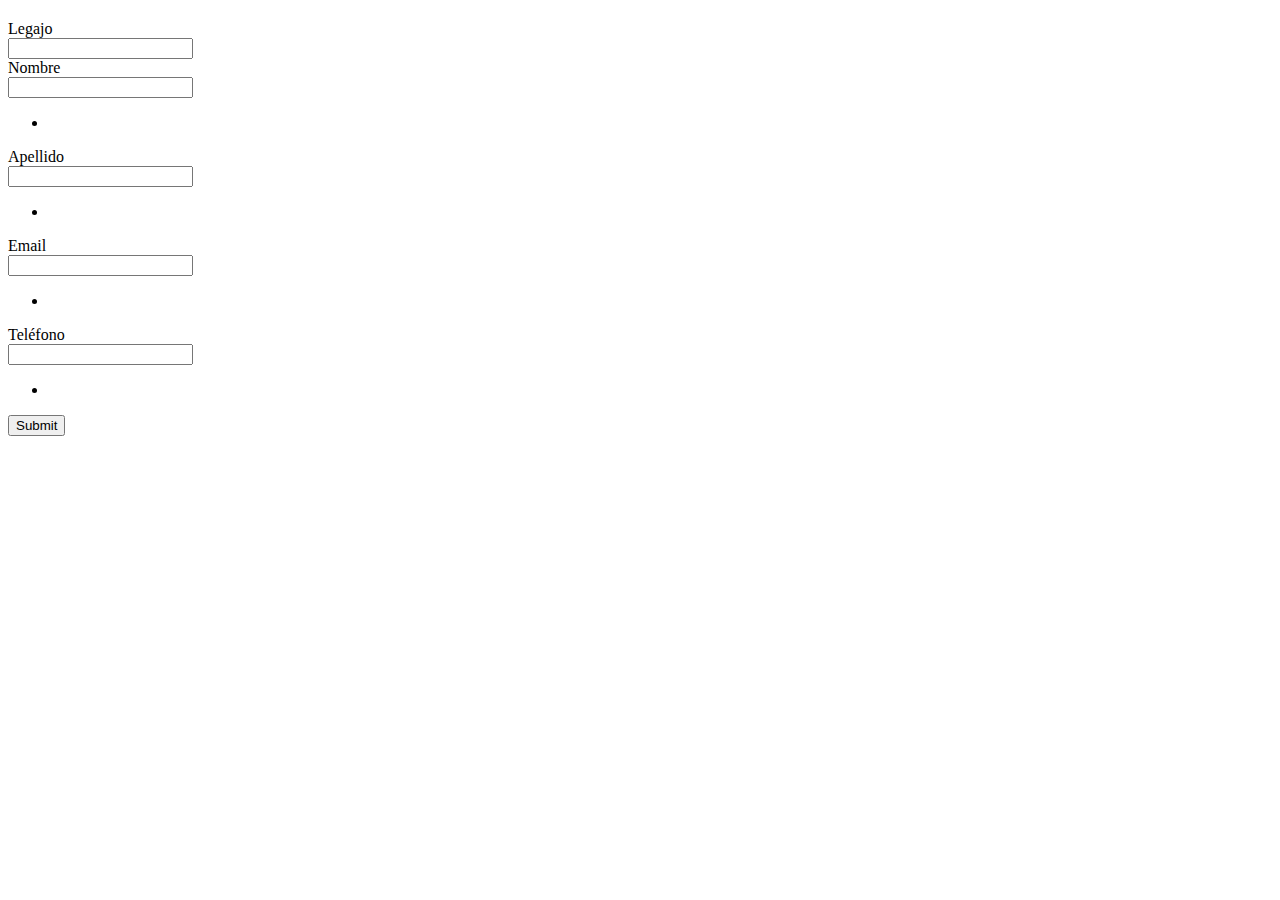
<file: tp4_GregorioGaston/src/main/resources/templates/docenteForm.html>
<!DOCTYPE html>
<html xmlns:th="http://www.thymeleaf.org" lang="es">
	
	<head data-th-replace="~{/layouts/header :: head}"></head>
	
	<body>
	    
	    <!-- Encabezado -->
		<header data-th-replace="~{/layouts/header :: header}" ></header>
		
		<div class="container">
			
		<!-- Barra de Navegacion-->
		<nav data-th-replace="~{/layouts/header :: navbar}"></nav>
        
        
        <!-- Formulario para Docente -->
        
        <div class="row py-5 m 		col-12 d-flex aling-items-center justify-content-center">
			
			<div class="row mb-5">
				<h2 data-th-text="${edicion}?'Modificar Docente':'Nuevo Docente'" class="text-center"></h2>
			</div>
			
				
				<form  data-th-action="${edicion}?@{/docente/modificar} : @{/docente/guardar}" th:object="${docente}" method="post"
				class="container-fluid py-5 mb-5 row col-10 col-md-7 d-flex flex-column align-items-center rounded-4 border border-4 border-primary bg-light f">
					
					
					<div th:if="${edicion}" class="row mb-3 justify-content-center">
						
						<label for="legajo" class="col-sm-12 col-lg-2 col-form-label text-lg-end">Legajo</label>
						<div class="col-sm-12 col-lg-4">
							<input type="number" class="form-control" id="legajo" th:field="*{legajo}" th:disabled="${edicion}?true:false">
							<input type="hidden" class="form-control" id="lehajo" th:field="*{legajo}" th:if="${edicion}">
							
						</div>
						
					</div>
					
					<div class="row mb-3 justify-content-center">
						
						<label for="nombre" class="col-sm-12 col-lg-2 col-form-label text-lg-stard">Nombre</label>
						<div class="col-sm-12 col-lg-4">
							<input type="text" class="form-control" id="nombre" th:field="*{nombre}" >
							<div th:if="${#fields.hasErrors('nombre')}">
								<ul class="p-0">
									<li class="bg-danger p-1 rounded text-light text-center my-1 list-group-item" th:each="error : ${#fields.errors('nombre')}" th:text="${error}" ></li>
								</ul>
							</div>
						</div>
						
					</div>
					
					<div class="row mb-3 justify-content-center">
						
						<label for="apellido" class="col-sm-12 col-lg-2 col-form-label text-lg-stard">Apellido</label>
						<div class="col-sm-12 col-lg-4">
							<input type="text" class="form-control" id="apellido" th:field="*{apellido}" >
							<div th:if="${#fields.hasErrors('apellido')}">
								<ul class="p-0">
									<li class="bg-danger p-1 rounded text-light text-center my-1 list-group-item" th:each="error : ${#fields.errors('apellido')}" th:text="${error}" ></li>
								</ul>
							</div>
						</div>
						
					</div>
					
					<div class="row mb-3 justify-content-center">
						
						<label for="email" class="col-sm-12 col-lg-2 col-form-label text-lg-stard">Email</label>
						<div class="col-sm-12 col-lg-4">
							<input type="email" class="form-control" id="email" th:field="*{email}">
							<div th:if="${#fields.hasErrors('email')}">
								<ul class="p-0">
									<li class="bg-danger p-1 rounded text-light text-center my-1 list-group-item" th:each="error : ${#fields.errors('email')}" th:text="${error}" ></li>
								</ul>
							</div>
						</div>
						
					</div>
					
					<div class="row mb-3 justify-content-center">
						
						<label for="telefono" class="col-sm-12 col-lg-2 col-form-label text-lg-stard">Teléfono</label>
						<div class="col-sm-12 col-lg-4">
							<input type="text" class="form-control" id="telefono" th:field="*{telefono}">
							<div th:if="${#fields.hasErrors('telefono')}">
								<ul class="p-0">
									<li class="bg-danger p-1 rounded text-light text-center my-1 list-group-item" th:each="error : ${#fields.errors('telefono')}" th:text="${error}" ></li>
								</ul>
							</div>
						</div>
						
					</div>
					
					<p class="text-center"><input type="submit" class="btn btn-primary col-3 b" th:value="${edicion}?'Modificar':'Guardar'"></p>
					
				</form>
				
			
		</div>
        
	    <!-- Pie de Pagina -->
		<footer data-th-replace="~{/layouts/footer :: footer}" ></footer>
		
		</div>
		
		<script type="text/javascript" th:src="@{/webjars/bootstrap/js/bootstrap.bundle.min.js}"></script>
		
	    
	</body>
	
</html>
</file>
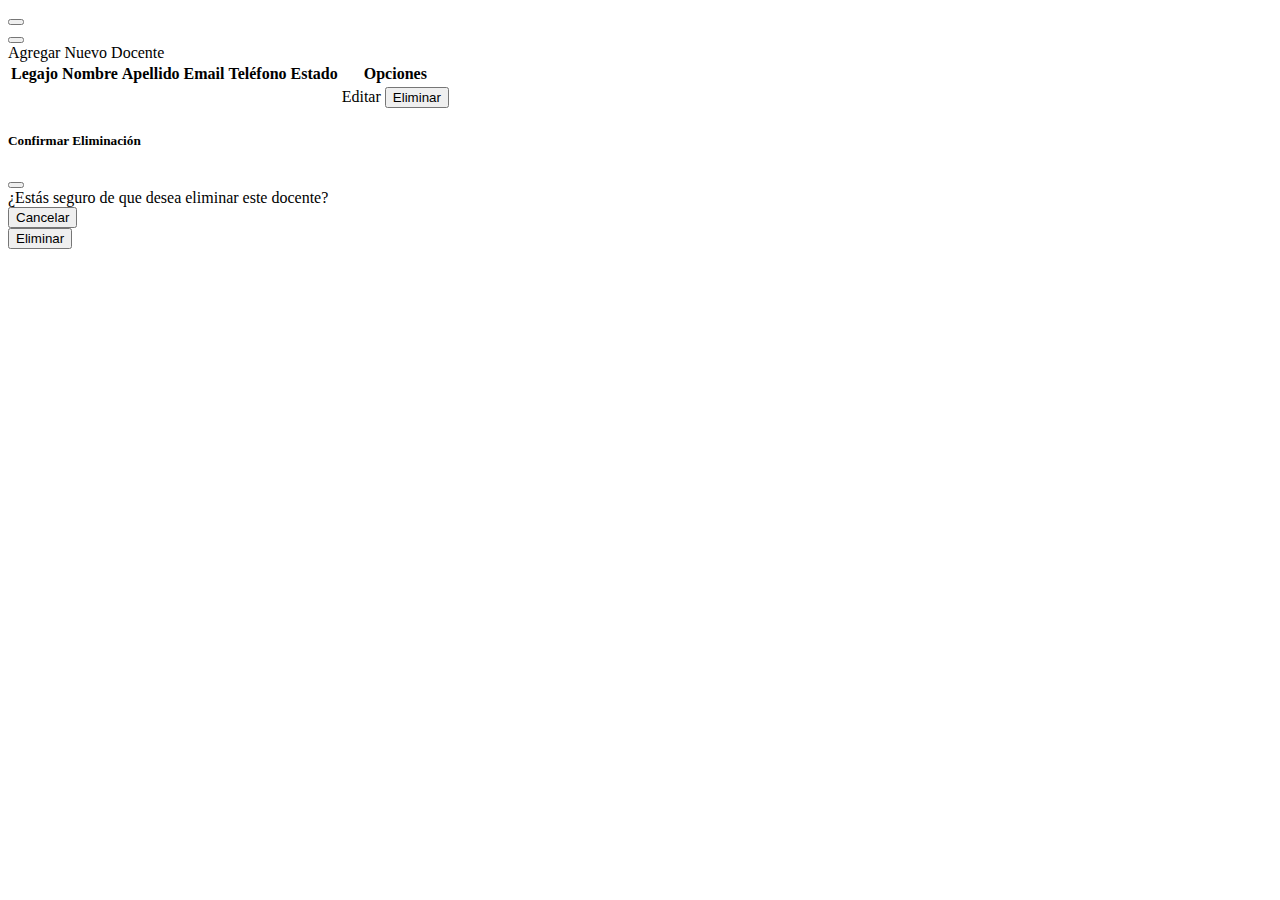
<file: tp4_GregorioGaston/src/main/resources/templates/docenteList.html>
<!DOCTYPE html>
<html xmlns:th="http://www.thymeleaf.org" lang="es">
	
	<head data-th-replace="~{/layouts/header :: head}"></head>
	
	<body>
	    
	    <!-- Encabezado -->
		<header data-th-replace="~{/layouts/header :: header}" ></header>
		
		<div class="container">
			
		<!-- Barra de Navegacion-->
		<nav data-th-replace="~{/layouts/header :: navbar}"></nav>
        
        <!-- Tabla de Listado de Docentes-->
        
        <div class="row">
			
			<div class="col col-sm-12 fondo-form p-5">
				
				<div class="row mb-5">
					
					<!-- Alerta -->
					<div th:if="${exito}" class="alert alert-success alert-dismissible fade show" role="alert">
						
						<strong data-th-text="${mensaje}"></strong>
						<button type="button" class="btn-close" data-bs-dismiss="alert" aria-label="Close"></button>
						
					</div>
					<div th:if="${!exito && mensaje != '' }" class="alert alert-danger alert-dismissible fade show" role="alert">
						
						<strong data-th-text="${mensaje}"></strong>
						<button type="button" class="btn-close" data-bs-dismiss="alert" aria-label="Close"></button>
						
					</div>
					<!-- Botón Agregar -->
					<div class="d-grid gap-2 d-md-flex justify-content-md-end mb-2">
						
						<a class="btn btn-primary" data-th-href="@{/docente/nuevo}" role="button">Agregar Nuevo Docente</a>
						
					</div>
					
					<table class="table table-striped table-hover">
						
						  <thead>
						    <tr>
						      <th class="text-center" scope="col">Legajo</th>
						      <th class="text-center" scope="col">Nombre</th>
						      <th class="text-center" scope="col">Apellido</th>
						      <th class="text-center" scope="col">Email</th>
						      <th class="text-center" scope="col">Teléfono</th>
						      <th class="text-center" scope="col">Estado</th>
						      <th class="text-center" scope="col">Opciones</th>
						    </tr>
						  </thead>
						  <tbody class="table-group-divider">
						    <tr data-th-each="docente : ${docentes}">
							   <div th:if="${docente.estado}" >
						      <td class="text-center" data-th-text="${docente.legajo}"></td>
						      <td class="text-center" data-th-text="${docente.nombre}"></td>
						      <td class="text-center" data-th-text="${docente.apellido}"></td>
						      <td class="text-center" data-th-text="${docente.email}"></td>
						      <td class="text-center" data-th-text="${docente.telefono}"></td>
						      <td class="text-center" data-th-text="${docente.estado}?'Activo':'Inactivo'"></td>
							  <td class="text-center"><!-- Botones para Modificar o Eliminar -->
								  <a class="btn btn-warning" data-th-href="@{/docente/modificar/}+${docente.legajo}" role="button">Editar</a>
								  <button class="btn btn-danger" data-bs-toggle="modal" data-bs-target="#deleteModal" th:data-legjDocente="${docente.legajo}">Eliminar</button>
							  </td>
							  </div>
						    </tr>
						    
						  </tbody>
					</table>
					
				</div>
				
			</div>
			
		</div>
        
	    <!-- Pie de Pagina -->
		<footer data-th-replace="~{/layouts/footer :: footer}" ></footer>
		
		</div>
		
		<!-- Modal -->
		<div class="modal fade" th:id="deleteModal" tabindex="-1" aria-labelledby="deleteModalLabel" aria-hidden="true">
			
			<div class="modal-dialog" role="document">
				
				<div class="modal-content">
					
					<div class="modal-header">
						
						<h5 class="modal-title fs-5" id="deleteModalLabel">Confirmar Eliminación</h5>
						<button type="button" class="btn-close" data-bs-dismiss="modal" aria-label="Close"></button>
						
					</div>
					<div class="modal-body">
							¿Estás seguro de que desea eliminar este docente?
					</div>
					<div class="modal-footer">
						<button type="button" class="btn btn-secondary" data-bs-dismiss="modal">Cancelar</button>
						<form th:action="@{/docente/eliminar/{legjDocente=${selectedLegjDocente}}}" method="get">
							<button type="submit" class="btn btn-danger">Eliminar</button>
						</form>
						
					</div>
				</div>
			</div>
		</div>
		
		<script>
			document.addEventListener('DOMContentLoaded', function () {
				var deleteModal = document.getElementById('deleteModal');
				deleteModal.addEventListener('show.bs.modal', function (event) {
					var button = event.relatedTarget;
					var legjDocente = button.getAttribute('data-legjdocente');
					var form = deleteModal.querySelector('form');
					form.setAttribute('action', '/docente/eliminar/' + legjDocente);
				});
			});
		</script>
		
		<script type="text/javascript" th:src="@{/webjars/bootstrap/js/bootstrap.bundle.min.js}"></script>
		
	    
	</body>
	
</html>
</file>
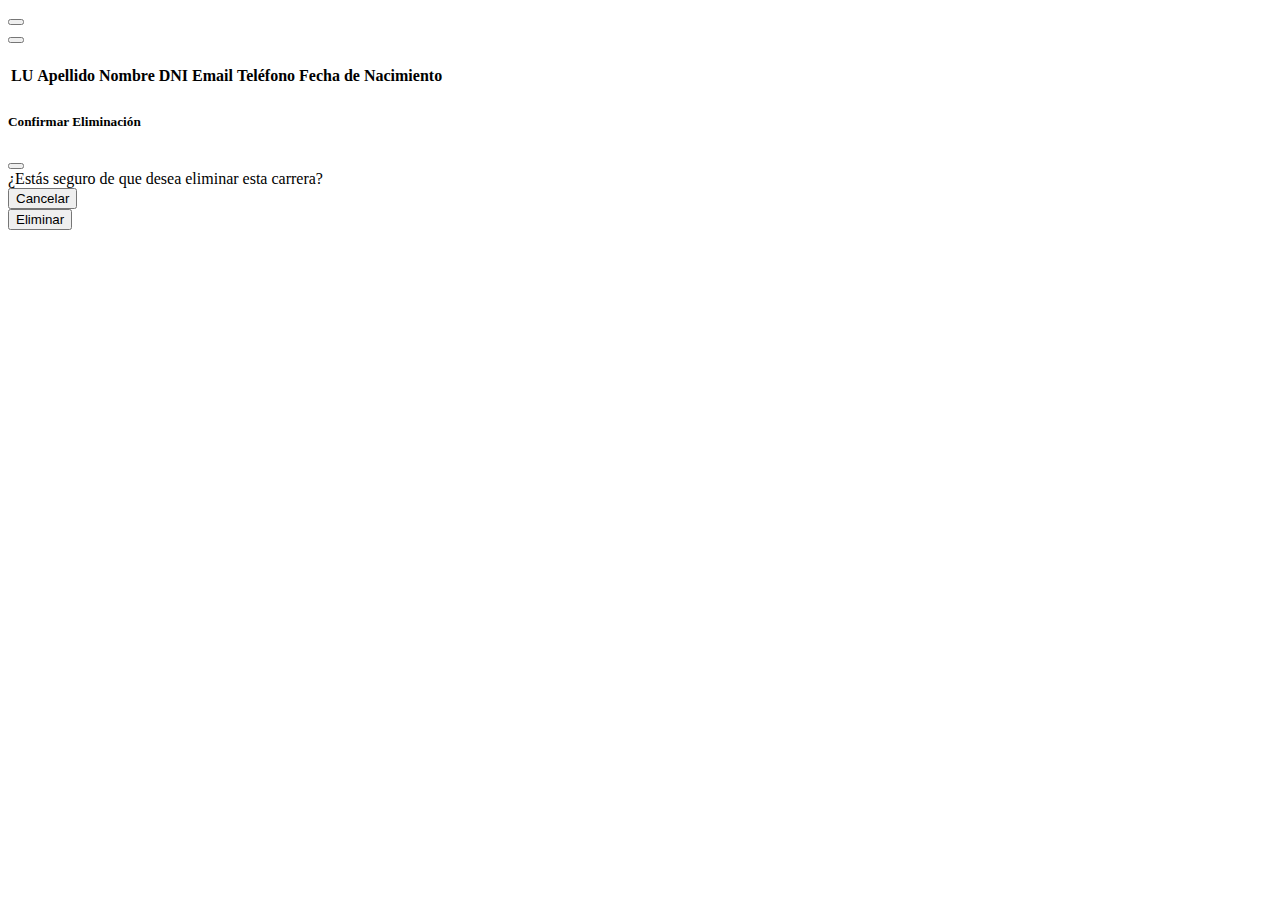
<file: tp4_GregorioGaston/src/main/resources/templates/materiaAlumnoList.html>
<!DOCTYPE html>
<html xmlns:th="http://www.thymeleaf.org" lang="es">
	
	<head data-th-replace="~{/layouts/header :: head}"></head>
	
	<body>
	    
	    <!-- Encabezado -->
		<header data-th-replace="~{/layouts/header :: header}" ></header>
		
		<div class="container">
		
		<!-- Barra de Navegacion-->
		<nav data-th-replace="~{/layouts/header :: navbar}"></nav>
        
        
        <!-- Tabla de Listado de Materias-->
        
        <div class="row">
			
			<div class="col col-sm-12 fondo-form p-5">
				
				<div class="row mb-5">
					
					<!-- Alerta -->
					<div th:if="${exito}" class="alert alert-success alert-dismissible fade show" role="alert">
						
						<strong data-th-text="${mensaje}"></strong>
						<button type="button" class="btn-close" data-bs-dismiss="alert" aria-label="Close"></button>
						
					</div>
					<div th:if="${!exito && mensaje != '' }" class="alert alert-danger alert-dismissible fade show" role="alert">
						
						<strong data-th-text="${mensaje}"></strong>
						<button type="button" class="btn-close" data-bs-dismiss="alert" aria-label="Close"></button>
						
					</div>
					<!-- Botón Agregar 
					<div class="d-grid gap-2 d-md-flex justify-content-md-end mb-2">
						
						<a class="btn btn-primary" data-th-href="@{/materia/nuevo}" role="button">Agregar Nueva Materia</a>
						
						
					</div>					
					
					<div data-th-text="${alumnos}"></div>					-->
					
					<h2 data-th-text="${materia.nombre}" class="text-center mb-4 " ></h2>
					
					<table class="table table-striped table-hover">
						
						  <thead>
						    <tr class="text-center">
								<th scope="col">LU</th>
								<th scope="col">Apellido</th>
						      	<th scope="col">Nombre</th>
						      	<th scope="col">DNI</th>
						      	<th scope="col">Email</th>
						      	<th scope="col">Teléfono</th>
						      	 <!--<th scope="col">Carrera</th> -->
						      	<th scope="col">Fecha de Nacimiento</th>
						    </tr>
						  </thead>
						  <tbody class="table-group-divider">
							<tr data-th-each="alumno : ${alumnos}">
								<th class="text-center" scope="row" data-th-text="'FH-' + ${alumno.lu}"></th>
							     <td class="text-start" data-th-text="${alumno.apellido}"></td>
							     <td class="text-start" data-th-text="${alumno.nombre}"></td>
							     <td class="text-sm-center" data-th-text="${alumno.dni}"></td>
							     <td class="text-start" data-th-text="${alumno.email}"></td>
							     <td class="text-sm-center" data-th-text="${alumno.telefono}"></td>
								 <!--
							     <td class="text-sm-center" data-th-text="${alumno.carrera}"></td>
								 -->
							     <td class="text-sm-center" data-th-text="${alumno.fechaNacimiento}"></td>
								 
						    </tr>
						    
						  </tbody>
					</table>
					
				</div>
				
			</div>
			
		</div>
        
	    <!-- Pie de Pagina -->
		<footer data-th-replace="~{/layouts/footer :: footer}" ></footer>
		
		</div>
		
		<!-- Modal -->
		<div class="modal fade" th:id="deleteModal" tabindex="-1" aria-labelledby="deleteModalLabel" aria-hidden="true">
			
			<div class="modal-dialog" role="document">
				
				<div class="modal-content">
					
					<div class="modal-header">
						
						<h5 class="modal-title fs-5" id="deleteModalLabel">Confirmar Eliminación</h5>
						<button type="button" class="btn-close" data-bs-dismiss="modal" aria-label="Close"></button>
						
					</div>
					<div class="modal-body">
							¿Estás seguro de que desea eliminar esta carrera?
					</div>
					<div class="modal-footer">
						<button type="button" class="btn btn-secondary" data-bs-dismiss="modal">Cancelar</button>
						<form th:action="@{/materia/eliminar/{codMateria=${selectedCodMateria}}}" method="get">
							<button type="submit" class="btn btn-danger">Eliminar</button>
						</form>
						
					</div>
				</div>
			</div>
		</div>
		
		<script>
			document.addEventListener('DOMContentLoaded', function () {
				var deleteModal = document.getElementById('deleteModal');
				deleteModal.addEventListener('show.bs.modal', function (event) {
					var button = event.relatedTarget;
					var codMateria = button.getAttribute('data-codmateria');
					var form = deleteModal.querySelector('form');
					form.setAttribute('action', '/materia/eliminar/' + codMateria);
				});
			});
		</script>
		
		<script type="text/javascript" th:src="@{/webjars/bootstrap/js/bootstrap.bundle.min.js}"></script>
		
	    
	</body>
	
</html>
</file>
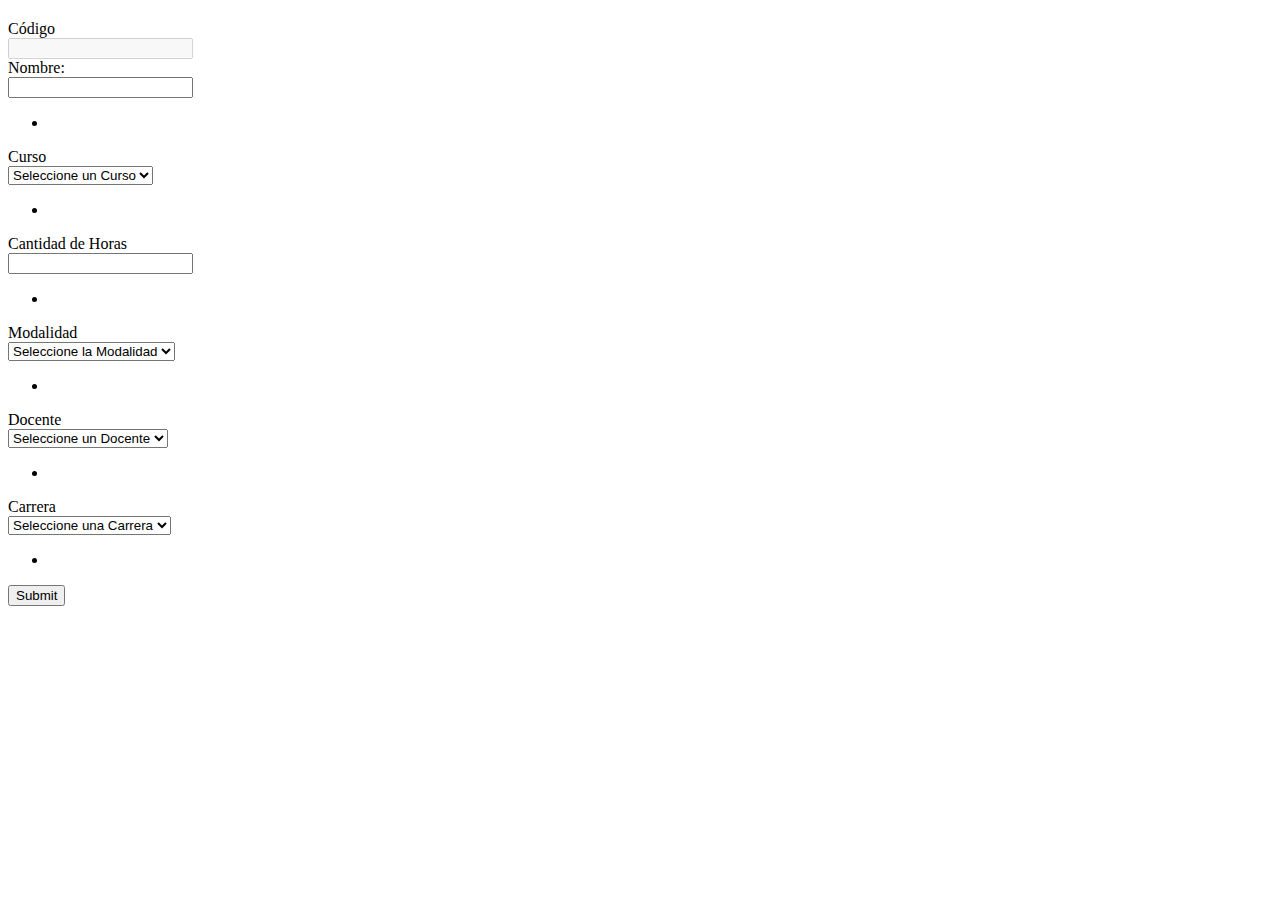
<file: tp4_GregorioGaston/src/main/resources/templates/materiaForm.html>
<!DOCTYPE html>
<html xmlns:th="http://www.thymeleaf.org" lang="es">
	
	<head data-th-replace="~{/layouts/header :: head}"></head>
	
	<body>
	    
	    <!-- Encabezado -->
		<header data-th-replace="~{/layouts/header :: header}" ></header>
		
		<div class="container">
			
		<!-- Barra de Navegacion-->
		<nav data-th-replace="~{/layouts/header :: navbar}"></nav>
        
        
        <!-- Formulario para Materia-->
        
        <div class="row py-5 m col-12 d-flex aling-items-center justify-content-center">
			
			<div class="row mb-5">
				<h2 data-th-text="${edicion}?'Modificar Materia':'Nueva Materia'" class="text-center"></h2>
			</div>
			
			<!--<div class="row">			 Formulario para Materia-->
				
				<form data-th-action="${edicion}?@{/materia/modificar} : @{/materia/guardar}" th:object="${materia}" method="post" 				
					class="container-fluid py-5 mb-5 row col-10 col-md-7 d-flex flex-column align-items-center rounded-4 border border-4 border-primary bg-light f">
					
					
					 <div class="row mb-3 justify-content-center" th:if="${edicion}">
					    <label for="codigo" class="col-sm-12 col-lg-2 col-form-label text-lg-stard">Código</label>
					    <div class="col-sm-12 col-lg-4">
					         <input type="hidden" th:field="*{codigo}">
					        <input type="text" class="form-control" th:value="*{codigo}" disabled>
					    </div>
					 </div>
					
					<div class="row mb-3 justify-content-center">
						
						<label for="nombre" class="col-sm-12 col-lg-2 col-form-label text-lg-stard">Nombre:</label>
						<div class="col-sm-12 col-lg-4">
							<input type="text" class="form-control" id="nombre" th:field="*{nombre}" th:classappend="${#fields.hasErrors('nombre')} ? 'is-invalid' : ''">
							<div th:if="${#fields.hasErrors('nombre')}">
								<ul class="p-0">
									<li class="bg-danger p-1 rounded text-light text-center my-1 list-group-item" th:each="error : ${#fields.errors('nombre')}" th:text="${error}" ></li>
								</ul>
							</div>
						</div>
						
					</div>
					
					<div class="row mb-3 justify-content-center">
						
						<label for="curso" class="col-sm-12 col-lg-2 col-form-label text-lg-stard">Curso</label>
						<div class="col-sm-12 col-lg-4">
							
							<select name="curso" id="curso" class="form-select" th:classappend="${#fields.hasErrors('curso')} ? 'is-invalid' : ''">
								<option value="" selected disabled>Seleccione un Curso</option>
								<option th:field="*{curso}" value="PRIMERO">Primero</option>
								<option th:field="*{curso}" value="SEGUNDO">Segundo</option>
								<option th:field="*{curso}" value="TERCERO">Tercero</option>
								<option th:field="*{curso}" value="CUARTO">Cuarto</option>
								<option th:field="*{curso}" value="QUINTO">Quinto</option>
								
							</select>
							<div th:if="${#fields.hasErrors('curso')}">
								<ul class="p-0">
									<li class="bg-danger p-1 rounded text-light text-center my-1 list-group-item" th:each="error : ${#fields.errors('curso')}" th:text="${error}" ></li>
								</ul>
							</div>
						</div>
					</div>
					
					<div class="row mb-3 justify-content-center">
						
						<label for="horas" class="col-sm-12 col-lg-2 col-form-label text-lg-stard">Cantidad de Horas</label>
						<div class="col-sm-12 col-lg-4">
							<input type="number" class="form-control" id="horas" th:field="*{cantidadHoras}" th:classappend="${#fields.hasErrors('cantidadHoras')} ? 'is-invalid' : ''">
							<div th:if="${#fields.hasErrors('cantidadHoras')}">
								<ul class="p-0">
									<li class="bg-danger p-1 rounded text-light text-center my-1 list-group-item" th:each="error : ${#fields.errors('cantidadHoras')}" th:text="${error}" ></li>
								</ul>
							</div>
						</div>
						
					</div>
					
					<div class="row mb-3 justify-content-center">

						<label for="modalidad" class="col-sm-12 col-lg-2 col-form-label text-lg-stard">Modalidad</label>
						<div class="col-sm-12 col-lg-4">
							
							<select name="modalidad" id="modalidad" class="form-select"  th:classappend="${#fields.hasErrors('modalidad')} ? 'is-invalid' : ''">
								
					            <option value="" disabled selected>Seleccione la Modalidad</option>
					            <option th:field="*{modalidad}" th:value="${T(ar.edu.unju.fi.model.Materia$Modalidad).VIRTUAL}">Virtual</option>
								<option th:field="*{modalidad}" th:value="${T(ar.edu.unju.fi.model.Materia$Modalidad).PRESENCIAL}">Presencial</option>
								<option th:field="*{modalidad}" th:value="${T(ar.edu.unju.fi.model.Materia$Modalidad).MIXTA}">Mixta</option>

					            
					        </select>
							 <div th:if="${#fields.hasErrors('modalidad')}">
 								<ul class="p-0">
 									<li class="bg-danger p-1 rounded text-light text-center my-1 list-group-item" th:each="error : ${#fields.errors('modalidad')}" th:text="${error}" ></li>
 								</ul>
 							</div>
						</div>
					</div>
					
					<div class="row mb-3 justify-content-center">
					    <label for="docente" class="col-sm-12 col-lg-2 col-form-label text-lg-stard">Docente</label>
					    <div class="col-sm-12 col-lg-4">
					        <select class="form-select" id="docente" name="docente" th:field="*{docente.legajo}">
					            <option value="-1">Seleccione un Docente</option>
					            <option th:each="docente : ${docentes}" th:value="${docente.legajo}" th:text="${docente.nombre} + ' ' + ${docente.apellido}"></option>
					        </select>
							<div th:if="${#fields.hasErrors('docente.legajo')}">
 								<ul class="p-0">
 									<li class="bg-danger p-1 rounded text-light text-center my-1 list-group-item" th:each="error : ${#fields.errors('docente.legajo')}" th:text="${error}" ></li>
 								</ul>
 							</div>
					    </div>
					</div>

					
					<div class="row mb-3 justify-content-center">
						
						<label for="carrera" class="col-sm-12 col-lg-2 col-form-label text-lg-stard">Carrera</label>
						<div class="col-sm-12 col-lg-4">
							
							<select id="carrera" name="carrera" class="form-select" th:field="*{carrera.codigo}">
								<option value="-1">Seleccione una Carrera</option>
								<option th:each="carre : ${carreras}" th:value="${carre.codigo}" th:text="${carre.nombre}"></option>
							</select>
							 <div th:if="${#fields.hasErrors('carrera.codigo')}">
  								<ul class="p-0">
  									<li class="bg-danger p-1 rounded text-light text-center my-1 list-group-item" th:each="error : ${#fields.errors('carrera.codigo')}" th:text="${error}" ></li>
  								</ul>
  							</div>
						</div>
						
					</div>
						
					<p class="text-center"><input type="submit" class="btn btn-primary col-3 b" th:value="${edicion}?'Modificar':'Guardar'"></p>
					
				</form>
				
			<!--</div>-->
			
		</div>
        
	    <!-- Pie de Pagina -->
		<footer data-th-replace="~{/layouts/footer :: footer}" ></footer>
		
		</div>
		
		<script type="text/javascript" th:src="@{/webjars/bootstrap/js/bootstrap.bundle.min.js}"></script>
		
	    
	</body>
	
</html>
</file>
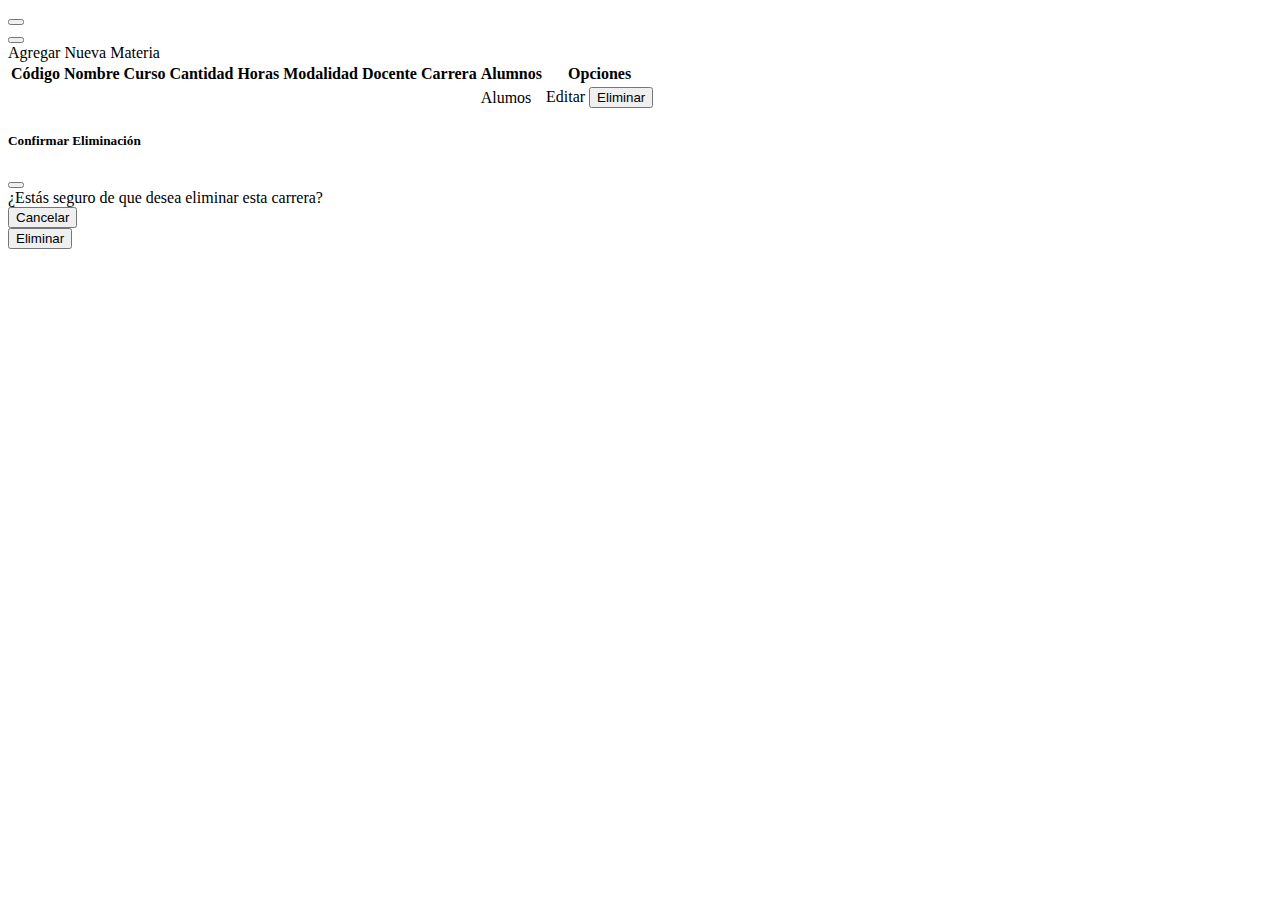
<file: tp4_GregorioGaston/src/main/resources/templates/materiaList.html>
<!DOCTYPE html>
<html xmlns:th="http://www.thymeleaf.org" lang="es">
	
	<head data-th-replace="~{/layouts/header :: head}"></head>
	
	<body>
	    
	    <!-- Encabezado -->
		<header data-th-replace="~{/layouts/header :: header}" ></header>
		
		<div class="container">
		
		<!-- Barra de Navegacion-->
		<nav data-th-replace="~{/layouts/header :: navbar}"></nav>
        
        
        <!-- Tabla de Listado de Materias-->
        
        <div class="row">
			
			<div class="col col-sm-12 fondo-form p-5">
				
				<div class="row mb-5">
					
					<!-- Alerta -->
					<div th:if="${exito}" class="alert alert-success alert-dismissible fade show" role="alert">
						
						<strong data-th-text="${mensaje}"></strong>
						<button type="button" class="btn-close" data-bs-dismiss="alert" aria-label="Close"></button>
						
					</div>
					<div th:if="${!exito && mensaje != '' }" class="alert alert-danger alert-dismissible fade show" role="alert">
						
						<strong data-th-text="${mensaje}"></strong>
						<button type="button" class="btn-close" data-bs-dismiss="alert" aria-label="Close"></button>
						
					</div>
					<!-- Botón Agregar -->
					<div class="d-grid gap-2 d-md-flex justify-content-md-end mb-2">
						
						<a class="btn btn-primary" data-th-href="@{/materia/nuevo}" role="button">Agregar Nueva Materia</a>
						
						
					</div>
					
					<table class="table table-striped table-hover">
						
						  <thead>
						    <tr class="text-center">
						      <th scope="col">Código</th>
						      <th scope="col">Nombre</th>
						      <th scope="col">Curso</th>
						      <th scope="col">Cantidad Horas</th>
						      <th scope="col">Modalidad</th>
						      <th scope="col">Docente</th>
						      <th scope="col">Carrera</th>
						      <th scope="col">Alumnos</th>
						      <th scope="col">Opciones</th>
						    </tr>
						  </thead>
						  <tbody class="table-group-divider">
						    <tr class="text-center" data-th-each="materia : ${materias}">
						      <td data-th-text="${materia.codigo}"></td>
						      <td data-th-text="${materia.nombre}"></td>
						      <td data-th-text="${materia.curso}"></td>
						      <td data-th-text="${materia.cantidadHoras}+' horas'"></td>
						      <td data-th-text="${materia.modalidad}"></td>
						      <td data-th-text="${materia.docente.apellido} + ', ' + ${materia.docente.nombre}"></td>
						      <td data-th-text="${materia.carrera.nombre}"></td>
						      <td >
									<a class="btn btn-warning" data-th-href="@{/materia/listado/}+${materia.codigo}" role="button">Alumos</a>
							  </td>
							  <td ><!-- Botones para Modificar o Eliminar -->
								  <a class="btn btn-warning" data-th-href="@{/materia/modificar/}+${materia.codigo}" role="button">Editar</a>
								  <button class="btn btn-danger" data-bs-toggle="modal" data-bs-target="#deleteModal" th:data-codMateria="${materia.codigo}">Eliminar</button>
							  </td>
						    </tr>
						    
						  </tbody>
					</table>
					
				</div>
				
			</div>
			
		</div>
        
	    <!-- Pie de Pagina -->
		<footer data-th-replace="~{/layouts/footer :: footer}" ></footer>
		
		</div>
		
		<!-- Modal -->
		<div class="modal fade" th:id="deleteModal" tabindex="-1" aria-labelledby="deleteModalLabel" aria-hidden="true">
			
			<div class="modal-dialog" role="document">
				
				<div class="modal-content">
					
					<div class="modal-header">
						
						<h5 class="modal-title fs-5" id="deleteModalLabel">Confirmar Eliminación</h5>
						<button type="button" class="btn-close" data-bs-dismiss="modal" aria-label="Close"></button>
						
					</div>
					<div class="modal-body">
							¿Estás seguro de que desea eliminar esta carrera?
					</div>
					<div class="modal-footer">
						<button type="button" class="btn btn-secondary" data-bs-dismiss="modal">Cancelar</button>
						<form th:action="@{/materia/eliminar/{codMateria=${selectedCodMateria}}}" method="get">
							<button type="submit" class="btn btn-danger">Eliminar</button>
						</form>
						
					</div>
				</div>
			</div>
		</div>
		
		<script>
			document.addEventListener('DOMContentLoaded', function () {
				var deleteModal = document.getElementById('deleteModal');
				deleteModal.addEventListener('show.bs.modal', function (event) {
					var button = event.relatedTarget;
					var codMateria = button.getAttribute('data-codmateria');
					var form = deleteModal.querySelector('form');
					form.setAttribute('action', '/materia/eliminar/' + codMateria);
				});
			});
		</script>
		
		<script type="text/javascript" th:src="@{/webjars/bootstrap/js/bootstrap.bundle.min.js}"></script>
		
	    
	</body>
	
</html>
</file>
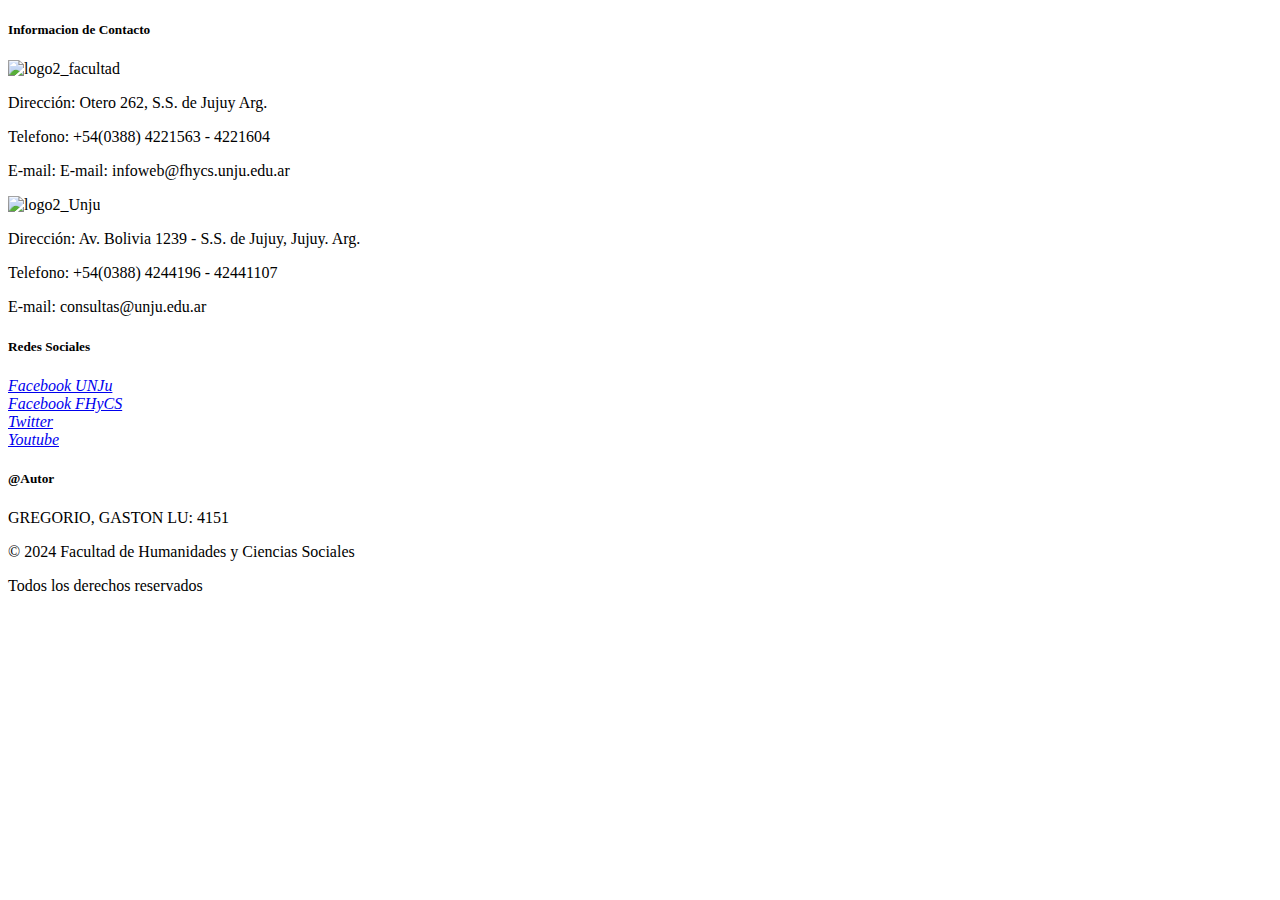
<file: tp4_GregorioGaston/src/main/resources/templates/layouts/footer.html>
<!DOCTYPE html>
<html xmlns:th="http//www.thymeleaf.org" lang="es">
	
	<head data-th-replace="~{/layouts/header :: head}"></head>
	
	<body>
		
		<footer class="footer bg-secondary text-white" th:fragment="footer">
			
			<div class="row">
					
					<div class="col-sm-12 col-md-8 col-xl-8" id="contactos">
						
						<h5>Informacion de Contacto</h5>
						
						<div class="row">
							
							<div class="col-sm-12 col-md-12 col-lg-5">
							
								<img class="logo2_facultad" th:src="@{/images/logo2-fhycs.png}" alt="logo2_facultad" width="270">
						
							</div>
						
							<div class="col-sm-12 col-md-12 col-lg-7">
								
								<p>Dirección: Otero 262, S.S. de Jujuy Arg.</p>
								<p>Telefono: +54(0388) 4221563 - 4221604</p>
								<p>E-mail: E-mail: infoweb@fhycs.unju.edu.ar</p>
								
							</div>
							
						</div>
						
						<div class="row">
							
							<div class="col-sm-12 col-md-12 col-lg-5">
								
								<img class="logo2_UNju" th:src="@{/images/logo2-Unju.png}" alt="logo2_Unju" width="270">
								
							</div>
							
							<div class="col-sm-12 col-md-12 col-lg-7">
								
								<p>Dirección: Av. Bolivia 1239 - S.S. de Jujuy, Jujuy. Arg.</p>
								<p>Telefono: +54(0388) 4244196 - 42441107</p>
								<p>E-mail: consultas@unju.edu.ar</p>
								
							</div>
							
						</div>
						
					</div>
					
					<div class="col-sm-12 col-md-4 col-xl-4">
						
						<div class="row">
							
							<h5>Redes Sociales</h5>
							<a href="https://www.facebook.com/universidadnacionaldejujuy/?locale=es_LA" target="_blank"><i class="bi bi-facebook">Facebook UNJu</i></a><br>
							<a href="https://www.facebook.com/fhycsunju" target="_blank"><i class="bi bi-facebook">Facebook FHyCS</i></a><br>
							<a href="https://twitter.com/prensaunju?lang=es" target="_blank"><i class="bi bi-twitter">Twitter</i></a><br>
							<a href="http://tv.unju.edu.ar/" target="_blank"><i class="bi bi-youtube">Youtube</i></a><br>
							
						</div>
						
						
						<div class="row" id="autor">
							
							<h5>@Autor</h5>
							<p>GREGORIO, GASTON LU: 4151</p>
							<p>&copy; 2024 Facultad de Humanidades y Ciencias Sociales</p>
		                	<p>Todos los derechos reservados</p>
							
						</div>						
						
					</div>
					
				</div>
			
		</footer>
	    
	</body>
	
</html>
</file>
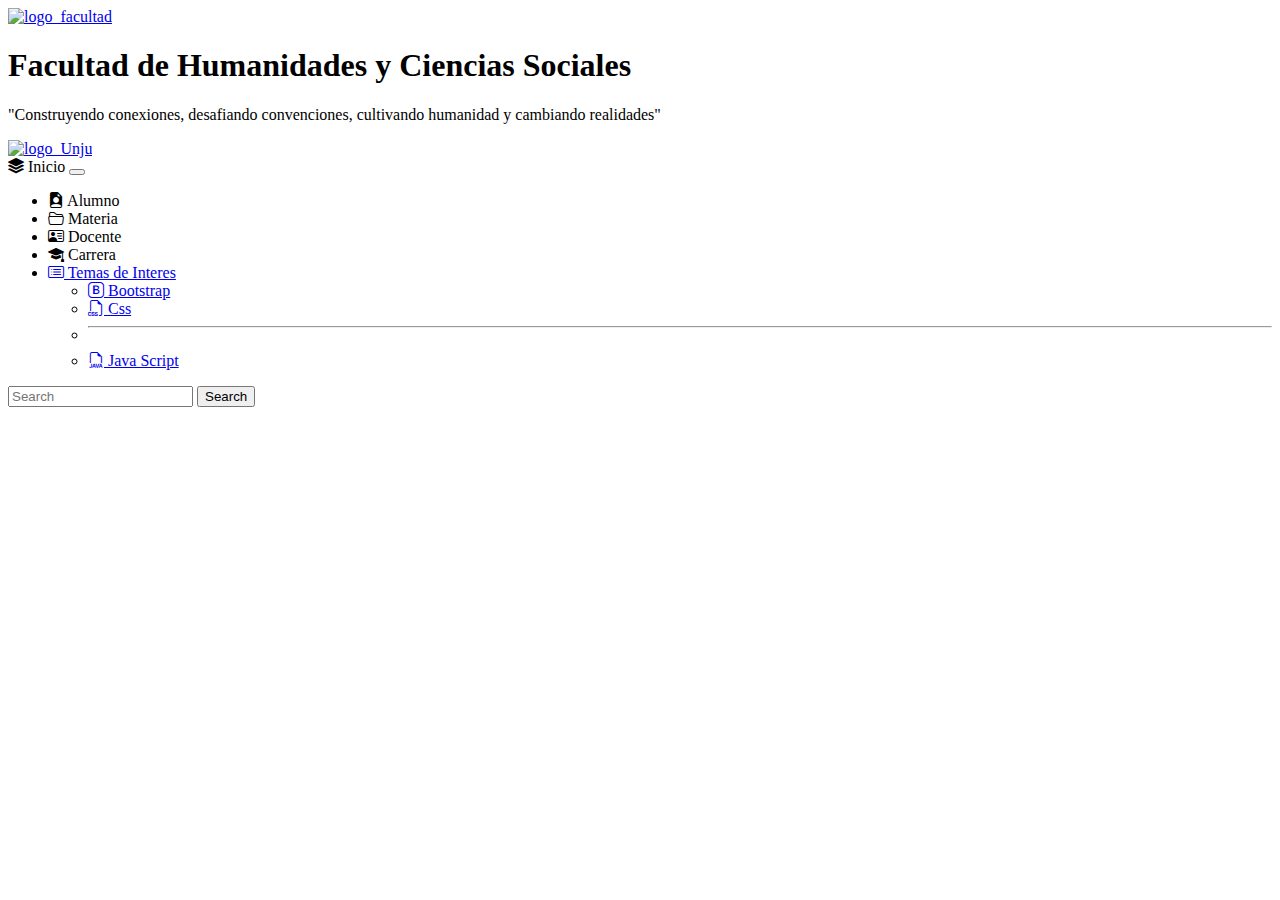
<file: tp4_GregorioGaston/src/main/resources/templates/layouts/header.html>
<!DOCTYPE html>
<html xmlns:th="http://www.thymeleaf.org" lang="es">
	
	<head th:fragment="head">
		
	    <meta charset="UTF-8">
	    <title data-th-text="${titulo}"></title>
	    <meta name="viewport" content="width=device-width, initial-scale=1">
	    <link th:rel="stylesheet" data-th-href="@{/webjars/bootstrap/css/bootstrap.min.css}">
		<link th:rel="stylesheet" data-th-href="@{/css/estilos.css}">
		<link rel="stylesheet" href="https://cdn.jsdelivr.net/npm/bootstrap-icons@1.11.3/font/bootstrap-icons.min.css">
	    
	</head>
	
	<body>
	    
	    
	    <header class="d-flex justify-content-center " th:fragment="header">
			
			<a href="http://www.fhycs.unju.edu.ar/index.php" target="_blank"><img class="logo_facultad" th:src="@{/images/logo-fhycs.png}" alt="logo_facultad" height="250"></a>
			
			<div class="tituloHeader ">
				
                <h1>Facultad de Humanidades y Ciencias Sociales</h1>
                <p>"Construyendo conexiones, desafiando convenciones, cultivando humanidad y cambiando realidades"</p>
            
            </div>
            
            <a href="https://www.unju.edu.ar/" target="_blank"><img class="logo_Unju" th:src="@{/images/logo-UNJU.png}" alt="logo_Unju" height="250"></a>
            
			
		</header>
		
		<nav class="navbar navbar-expand-lg bg-primary" th:fragment="navbar">
			
            <div class="container-fluid">
	            <a class="navbar-brand" th:href="@{/principal/inicio}"><i class="bi bi-stack"></i> Inicio</a>
	            <button class="navbar-toggler" type="button" data-bs-toggle="collapse" data-bs-target="#navbarScroll" aria-controls="navbarScroll" aria-expanded="false" aria-label="Toggle navigation">
	                <span class="navbar-toggler-icon"></span>
	            </button>
	            <div class="collapse navbar-collapse" id="navbarScroll">
	                <ul class="navbar-nav me-auto my-2 my-lg-0 navbar-nav-scroll" style="--bs-scroll-height: 100px;">
		                <li class="nav-item">
		                    <a id="acercaDe" class="nav-link active" aria-current="page" th:href="@{/alumno/listado}"><i class="bi bi-file-earmark-person-fill"></i> Alumno</a>
		                </li>
		                <li class="nav-item">
		                    <a class="nav-link" th:href="@{/materia/listado}"><i class="bi bi-folder2-open"></i> Materia</a>
		                </li>
		                <li class="nav-item">
		                    <a class="nav-link" th:href="@{/docente/listado}"><i class="bi bi-person-vcard"></i> Docente</a>
		                </li>
		                <li class="nav-item">
		                    <a class="nav-link" th:href="@{/carrera/listado}"><i class="bi bi-mortarboard-fill"></i> Carrera</a>
		                </li>
		                <li class="nav-item dropdown">
		                    <a class="nav-link dropdown-toggle" href="#" role="button" data-bs-toggle="dropdown" aria-expanded="false"><i class="bi bi-card-list"></i> Temas de Interes</a>
		                    <ul class="dropdown-menu">
			                    <li><a class="dropdown-item" href="https://getbootstrap.com/docs/5.3/getting-started/introduction/" target="_blank" ><i class="bi bi-bootstrap"></i> Bootstrap</a></li>
			                    <li><a class="dropdown-item" href="https://developer.mozilla.org/en-US/docs/Web/javascript" target="_blank" ><i class="bi bi-filetype-css"></i> Css</a></li>
			                    <li><hr class="dropdown-divider"></li>
			                    <li><a class="dropdown-item" href="https://developer.mozilla.org/en-US/docs/Learn/CSS" target="_blank" ><i class="bi bi-filetype-java"></i> Java Script</a></li>
		                    </ul>
		                </li>
	                
	                </ul>
	                <form class="d-flex bg-primary-subtle text-primary-emphasis" role="search">
	                	<input class="form-control me-2" type="search" placeholder="Search" aria-label="Search">
	                	<button class="btn btn-outline-success" type="submit">Search</button>
	                </form>
	            </div>
            </div>
        </nav>
	    
	</body>
	
</html>
</file>
